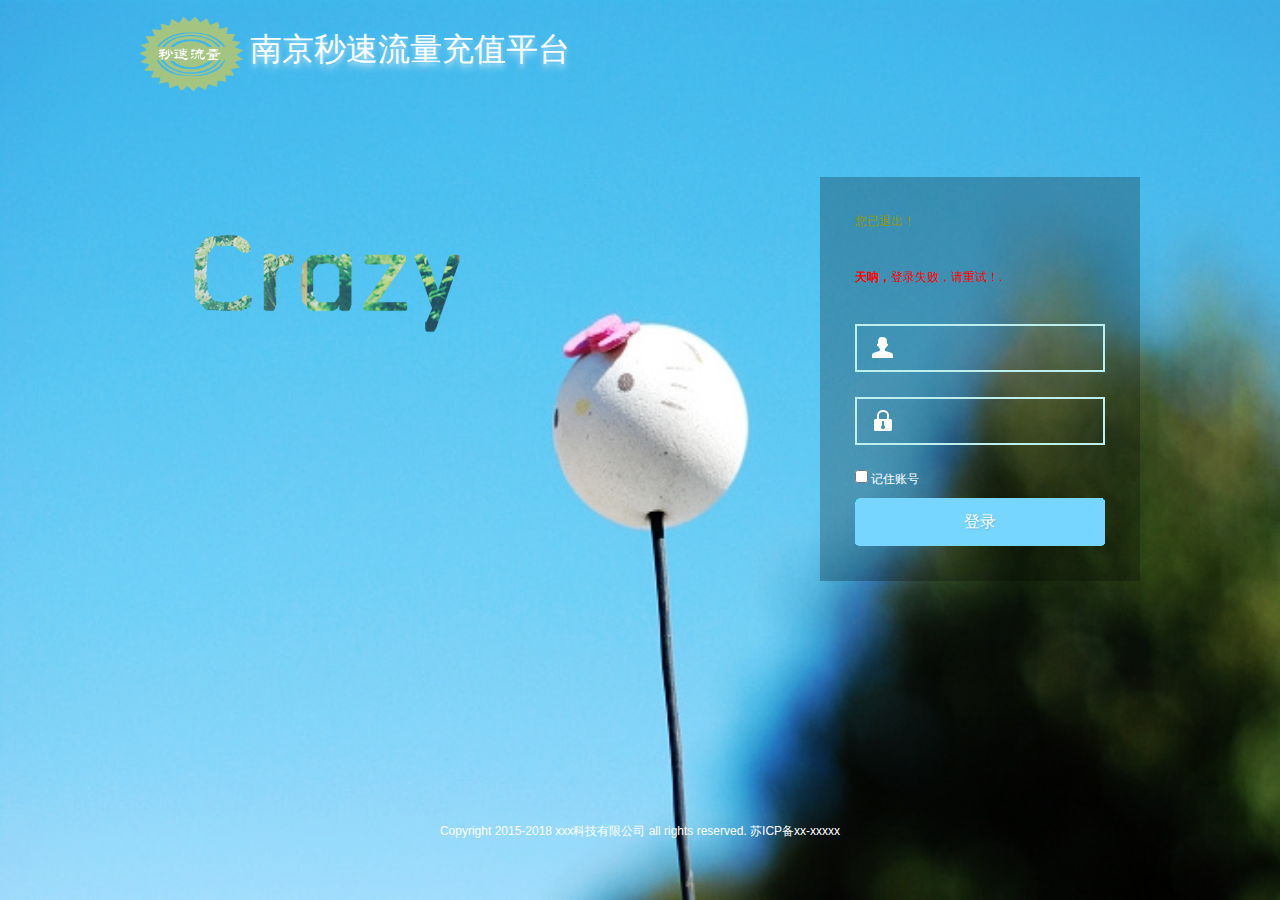
<file: src/main/resources/templates/login.html>
<!DOCTYPE html PUBLIC "-//W3C//DTD XHTML 1.0 Transitional//EN"
        "http://www.w3.org/TR/xhtml1/DTD/xhtml1-transitional.dtd">
<html xmlns="http://www.w3.org/1999/xhtml" xmlns:th="http://www.thymeleaf.org">
<head>
    <meta http-equiv="Content-Type" content="text/html; charset=utf-8"/>
    <title>南京秒速流量充值平台——登录</title>
    <link rel="icon" th:href="@{/favicon.gif}" href="../static/favicon.gif"/>
    <link type="text/css" rel="stylesheet" th:href="@{/css/login.css}" href="../static/css/login.css"/>
    <script th:src="@{/jquery/jquery-1.9.1.min.js}" src="../static/jquery/jquery-1.9.1.min.js" type="application/javascript"></script>
</head>

<body>
<div class="container">
    <!--<video th:src="@{/images/login/background.webm}" src="../static/images/login/background.webm" autoplay="autoplay" loop="loop"></video>-->
    <div class="main">
        <div class="clearfix">
            <div class="logo fl"></div>
            <div class="logo-title">南京秒速流量充值平台</div>
        </div>
        <div class="clearfix">
            <div class="fl">
                <div class="motto"></div>
            </div>
            <form id="fm1" class="login" th:action="${#httpServletRequest.getContextPath()} + '/login'" method="post">
                <p th:if="${param.logout}" class="note-warn">您已退出！</p>
                <p th:if="${param.error}" class="note-error"><strong>天呐，</strong>登录失败，请重试！.</p>
                <input id="account" name="username" class="txt" accesskey="n" type="text" value=""
                       autocomplete="false"/>
                <input id="pwd" name="password" class="txt" accesskey="p" type="password" value="" autocomplete="off"/>

                <div class="row check">
                    <input id="remember_me" name="remember_me" tabindex="3" accesskey="w" type="checkbox"/>
                    <label for="remember_me">记住账号</label>
                </div>
                <div class="row btn-row">
                    <input class="btn" name="submit" accesskey="l" value="登录" tabindex="4" type="submit"/>
                </div>
            </form>
        </div>
        <div class="footer">Copyright 2015-2018 xxx科技有限公司 all rights reserved. 苏ICP备xx-xxxxx</div>
    </div>
</div>
<script type="text/javascript">
    $(document).ready(function () {
        var h = $(document).height();
        var w = $(document).width();
        $(".container").height(h);
//        $("video").width(w);
//        $(".motto").fadeIn('500', function () {
//            setTimeout(function () {
                $('.motto').animate({'left': 30}, 500);
//            }, 300);
//        });
        $("#account").focus(function () {
            $(this).addClass("txtFocus");
            $(this).css("backgroundPosition", "-250px -179px");
        });
        $("#account").blur(function () {
            $(this).removeClass("txtFocus");
            $(this).css("backgroundPosition", "-250px 0");
        });
        $("#pwd").focus(function () {
            $(this).addClass("txtFocus");
            $(this).css("backgroundPosition", "-250px -252px");
        });
        $("#pwd").blur(function () {
            $(this).removeClass("txtFocus");
            $(this).css("backgroundPosition", "-250px -73px");
        });
        $("#verify").focus(function () {
            $(this).addClass("txtFocus");
            $(this).css("backgroundPosition", "-250px -325px");
        });
        $("#verify").blur(function () {
            $(this).removeClass("txtFocus");
            $(this).css("backgroundPosition", "-250px -146px");
        });
        $(".btn").mouseover(function () {
            $(this).addClass("btnHover");
        });
        $(".btn").mousedown(function () {
            $(this).addClass("btnDown");
        });
        $(".btn").mouseout(function () {
            $(this).removeClass("btnHover");
            $(this).removeClass("btnDown");
        });
    });
</script>

</body>
</html>
</file>
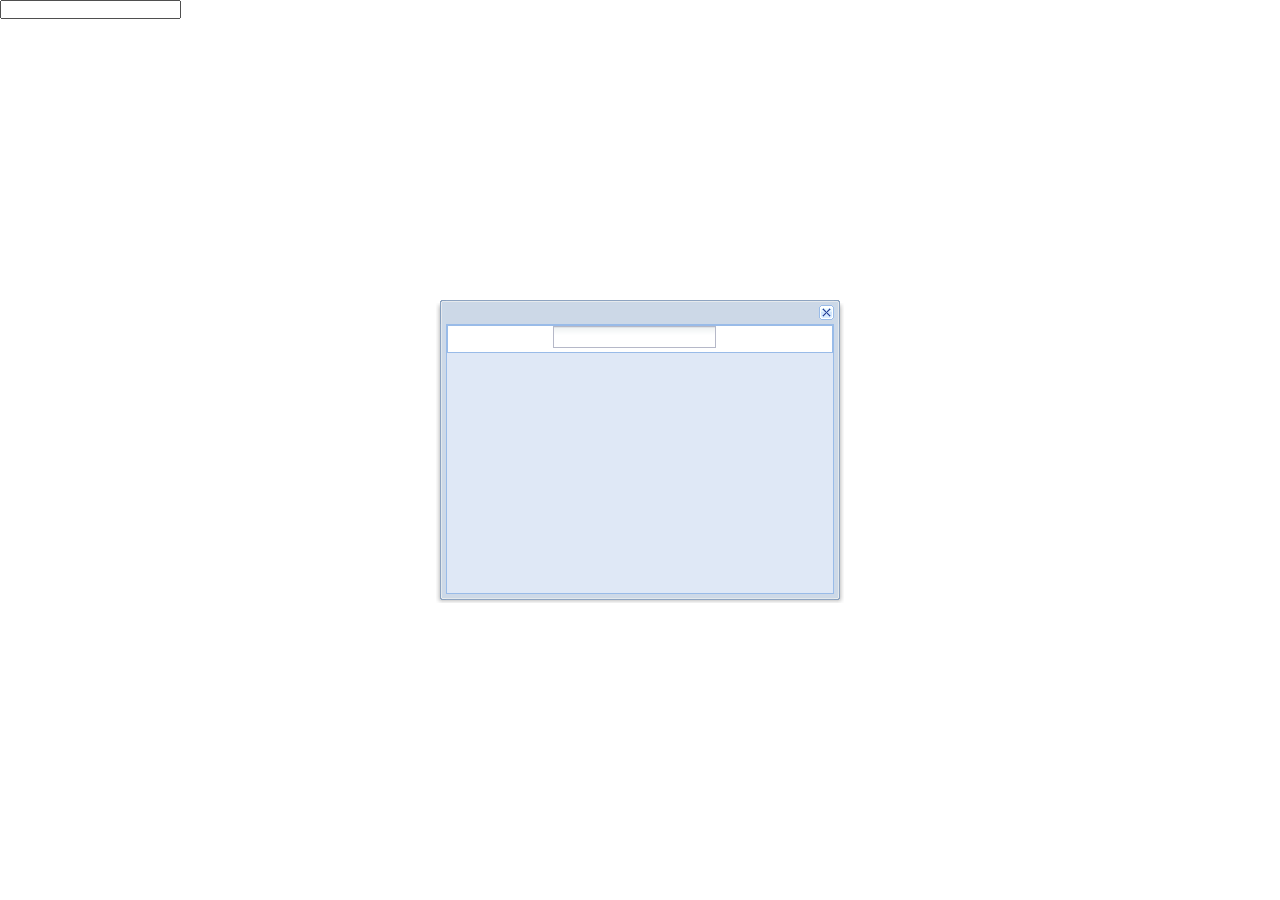
<file: src/main/resources/static/datepicker/demo.html>
<!DOCTYPE html>
<html>
<head>
    <meta charset="UTF-8"/>
    <title>南京秒速流量充值平台</title>

    <!-- EXTJS Import -->
    <LINK rel="stylesheet" type="text/css"  href="../css/app.css"/>
    <LINK rel="stylesheet" type="text/css"  href="../css/index.css"/>
    <LINK rel="stylesheet" type="text/css" href="../extjs/resources/css/ext-all.css"/>
    <LINK rel="stylesheet" type="text/css"
          href="../extjs/TabScrollerMenu/tab-scroller-menu.css"/>

    <script language="javascript" type="text/javascript" src="WdatePicker.js"></script>

    <SCRIPT type="text/javascript" src="../extjs/ext-base.js"></SCRIPT>
    <SCRIPT type="text/javascript" src="../extjs/ext-all.js"></SCRIPT>

</head>
<body>
</body>
<input type="text" name="aaa" onclick="WdatePicker()">

<script>
    Ext.onReady(function(){

        var win = new Ext.Window({
            width:400,
            height: 300,
            items:[{
                xtype:'form',
                items:[{
                    xtype: 'textfield',
                    id:'text',
                    name: 'text',
                    listeners:{
                        focus: function(field){
                            console.log("focus1");
                            WdatePicker({el:'text'});
                            console.log("focus2");
                        }
                    }
                }]
            }]
        });
//        Ext.get('text').on('click',function(){
//            WdatePicker({dateFmt:'yyyy年MM月dd日 HH:mm:ss'})
//        });

        win.show();
    });
</script>
</html>
</file>
<file: src/main/resources/static/css/login.css>
@charset "utf-8";
/* CSS Document */
* {
    margin: 0;
    padding: 0;
}

body, div, embed, ul, li, form, input {
    margin: 0;
    paddng: 0;
}

body {
    font: 12px/1.5em Microsoft YaHei, Tahoma, Helvetica, Arial, sans-serif;
    color: #fff;
    background: url(../images/login/bg.jpg) no-repeat center 0;
    background-size: 100% 100%;
}

ul {
    list-style: none;
}

.hide {
    display: none;
}

.clearfix:after {
    content: ".";
    display: block;
    height: 0;
    clear: both;
    visibility: hidden;
}

.clearfix {
    display: inline-block;
}

* html .clearfix {
    height: 1%;
}

.clearfix {
    display: block;
}

.container {
    width: 100%;
    position: relative;
    overflow-y: hidden;
}

.container video {
    position: absolute;
    z-index: 2;
}

.main {
    position: relative;
    z-index: 10;
    width: 1000px;
    height: 100%;
    margin: 0 auto;
}

.logo {
    width: 110px;
    height: 76px;
    margin-top: 16px;
    background: url(../images/login/logo-1.png)  no-repeat;
    background-size:contain ;
}
.logo-title {
    float: left;
    margin-top:40px;
    /*color: transparent;*/
    /*background-color : black;*/
    text-shadow : rgba(255,255,255,0.5) 0 5px 6px, rgba(255,255,255,0.2) 1px 3px 3px;
    /*-webkit-background-clip: content-box;*/
    font-size: xx-large;
}

.login {
    float: right;
    width: 250px;
    padding: 35px;
    margin-top: 85px;
    background-color: rgba(0, 0, 0, .25);
    background-color: rgb(0, 0, 0) \9;
    *background-color: rgb(0, 0, 0);
}

.note-warn {
    height: 26px;
    margin-bottom: 30px;
    color: #990;
    /*background: url(../images/login_media/note.png) no-repeat;*/
}

.note-error {
    height: 26px;
    margin-bottom: 30px;
    color: red;
    /*background: url(../images/login_media/note.png) no-repeat;*/
}

.error {
    padding: 5px 10px 5px 35px;
    margin-bottom: 20px;
    font: 12px Microsoft Yahei;
    line-height: 20px;
    color: #333;
    background: #fce9e1 url(../images/login/error.png) no-repeat 10px 7px;
}

.txt {
    width: 181px;
    height: 18px;
    padding: 13px 10px 13px 55px;
    margin-bottom: 25px;
    font: 14px SimSun;
    line-height: 18px;
    color: #fff;
    background: transparent url(../images/login/icons.png) no-repeat -250px 0;
    border: 2px solid #bdefee;
    outline: none;
}

.txtFocus {
    border-color: #0ea8c5;
}

#pwd {
    background-position: -250px -73px;
}

#verify {
    float: left;
    width: 85px;
    background-position: -250px -146px;
}

.verify {
    float: right;
    display: inline-block;
    width: 86px;
    height: 48px;
    background-color: #fff;
}

.btn {
    cursor: pointer;
    width: 250px;
    height: 48px;
    padding: 10px 0;
    *margin-top: 25px;
    font: 16px Microsoft YaHei;
    line-height: 18px;
    color: #fff;
    text-align: center;
    -webkit-text-shadow: 1px 1px 1px rgba(6, 0, 1, .17);
    -moz-text-shadow: 1px 1px 1px rgba(6, 0, 1, .17);
    -ms-text-shadow: 1px 1px 1px rgba(6, 0, 1, .17);
    -o-text-shadow: 1px 1px 1px rgba(6, 0, 1, .17);
    text-shadow: 1px 1px 1px rgba(6, 0, 1, .17);
    background: url(../images/login/icons.png) no-repeat 0 0;
    border: 0 none;
    outline: none;
    margin-top: 10px;
}

.btnHover {
    background-position: 0 -60px;
}

.btnDown {
    background-position: 0 -121px;
}

.fl {
    position: relative;
    float: left;
    display: inline;
}

.motto {
    position: absolute;
    left: -1000px;
    top: 90px;
    z-index: 10;
    width: 360px;
    height: 220px;
    background: url(../images/login/motto.png) no-repeat 0 0;
    background-size: contain;
}

/*.motto {position: absolute;left:-360px;top: 175px;z-index: 10;width: 360px;height: 220px;background:url(../images/motto1.png) no-repeat 0 0;}*/
.footer {
    position: absolute;
    bottom: 60px;
    width: 100%;
    text-align: center;
}
</file>
<file: src/main/resources/static/css/app.css>
.icon-confirm-failed {
    background-image: url(../images/app/confirm_failed.gif) !important;
}
.icon-start {
    background-image: url(../images/app/start.gif) !important;
}
.icon-stop {
     background-image: url(../images/app/stop.gif) !important;
}
.icon-bill-checkin {
    background-image: url(../images/app/bill_checkin.gif) !important;
}
.icon-balance-add {
    background-image: url(../images/user/balance_add.gif) !important;
}
.icon-balance-sub {
    background-image: url(../images/user/balance_sub.gif) !important;
}
.icon-user-add {
    background-image: url(../images/user/user_add.png) !important;
}
.icon-user-delete {
    background-image: url(../images/user/user_delete.png ) !important;
}
.icon-user-edit {
    background-image: url(../images/user/user_edit.png ) !important;
}
.icon-add {
    background-image: url(../images/app/add.gif ) !important;
}
.icon-delete {
    background-image: url(../images/app/delete.gif ) !important;
}
.icon-edit {
    background-image: url(../images/app/edit.png ) !important;
}
.icon-enable {
    background-image: url(../images/app/enable.gif ) !important;
}
.icon-secret {
    background-image: url(../images/app/secret.gif ) !important;
}
.icon-home {
    background: url(../images/app/home.gif ) no-repeat 0 3px !important;
}
.icon-user {
    background: url(../images/app/user.png ) no-repeat 0 3px !important;
}
.icon-bill {
    background: url(../images/app/bill.gif ) no-repeat 0 3px !important;
}
.icon-log {
    background: url(../images/app/log.gif ) no-repeat 0 3px !important;
}
.icon-product {
    background: url(../images/app/product.gif ) no-repeat 0 3px !important;
}
.icon-order {
    background: url(../images/app/order.gif ) no-repeat 0 3px !important;
}
.icon-blacknum {
    background: url(../images/app/blacknum.gif ) no-repeat 0 3px !important;
}
.icon-area {
    background: url(../images/app/area.gif ) no-repeat 0 3px !important;
}
.icon-bill-stat {
    background: url(../images/app/billstat.gif) no-repeat 0 3px !important;
}
.icon-order-stat {
    background: url(../images/app/orderstat.gif) no-repeat 0 3px !important;
}
</file>
<file: src/main/resources/static/css/index.css>
/*!
 * Ext JS Library 3.0.0
 * Copyright(c) 2006-2009 Ext JS, LLC
 * licensing@extjs.com
 * http://www.extjs.com/license
 */
body {
    font: normal 12px verdana,arial,tahoma;
}
html, body {
    margin:0;
    padding:0;
    border:0 none;
    overflow:hidden;
    height:100%;
    width:100%;
}
#class .loading-indicator{
    font-size:12px;
    height:18px;
}


#docs .top-toolbar{
    border:0 none;
    border-top:1px solid #d0d0d0;
    background:transparent;
}
#docs .top-toolbar button {

}
.x-panel-noborder {
    border: 0 none;
}
#header{
    border:0 none;
    background:#1E4176 url(../images/index/hd-bg.gif) repeat-x 0 0;
    padding-top:3px;
    padding-left:3px;
}
.docs-header .x-panel-body {
    background:transparent;
}

#header {

}

#header .api-title {
    font:normal 16px tahoma, arial, sans-serif;
    color:white;
    margin:5px;
}

.loading-indicator {
    font-size:11px;
    background: url('../extjs/resources/images/default/grid/loading.gif') no-repeat top left;
    padding-left:20px;
    height:18px;
    text-align:left;
}

#doc-body .loading-indicator {
    font:bold 13px  Tahoma, Verdana, Arial, Helvetica, sans-serif;
    position:absolute;
    top:35%;
    left:43%;
    color:#444;
    background: url(../extjs/resources/images/default/shared/large-loading.gif) no-repeat left 5px;
    padding:10px 10px 10px 38px;
    text-align:left;
}
/*a#welcome-link{*/
    /*background:#fff url(../images/docs.gif) no-repeat 0px 0px;*/
    /*padding-left:18px;*/
/*}*/
/*a#help-forums{*/
    /*background:#fff url(../images/forum.gif) no-repeat 16px 0px;*/
    /*padding-left:34px;*/
    /*display:block*/
/*}*/
#loading-mask{
    position:absolute;
    left:0;
    top:0;
    width:100%;
    height:100%;
    z-index:20000;
    background-color:white;
}
#loading{
    position:absolute;
    left:45%;
    top:40%;
    padding:2px;
    z-index:20001;
    height:auto;
}
#loading img {
    margin-bottom:5px;
}
#loading .loading-indicator{
    background:white;
    color:#555;
    font:bold 13px tahoma,arial,helvetica;
    padding:10px;
    margin:0;
    text-align:center;
    height:auto;
}
#api-tree a span {
    font-family:verdana,arial,tahoma,sans-serif;
    font-size:11px;
}
#api-tree .cls a:hover span {
    text-decoration:underline;
}
#api-tree .x-panel-body {
    background-color:white;
    position:relative;
    padding:3px;
}
#api-tree .cls{
    border:1px solid #fff;
}

#api-tree  .x-tree-selected {
    border:1px dotted #a3bae9;
    background:#DFE8F6;
}
#api-tree  .x-tree-node .x-tree-selected a span{
    background:transparent;
    color:#1E4176;
    font-weight:bold;
}

a {
    color: #1E4176;
}
a:link {
    color: #1E4176;
    text-decoration: none;
}

a:visited {
    color: #555;
    text-decoration: none;
}

a:hover {
    text-decoration: underline;
    color: #15428b;
}

#welcome {
    position:relative;
    top:0;
    left: 0;
    zoom:1;
}
.col{
    margin:0 250px 0 10px;
    zoom:1;
    padding: 10px 0;
}

.col-last {
    width: 600px;
    position:absolute;
    left:10px;
    top:10px;
}

.block{
    margin-bottom:10px;
}
.block-title{
    color: #1E4176;
    font:normal 18px tahoma,verdana,sans-serif;
    letter-spacing:-1px;
    padding: 4px 4px 4px 8px;
}
.block-body{
    padding: 2px 8px 8px;
}
.block-body b{
    color:#333333;
    font-size:11px;
}
.block-body em {
    display:block;
    margin-top:5px;
    font-size:11px;
    color:gray;
    text-align:right;
}
.list{
    list-style: square;
    padding-left:20px;
    margin-top:5px;
}

.res-block {
    padding-top:5px;
    margin-bottom:15px;
}
.res-block-inner {
    padding:6px 11px;
}

.res-block h3 {
    font: bold 12px tahoma,arial,sans-serif;
    color:#555;
    margin-bottom:8px;
}

.res-block ul {
    list-style-type: disc;
    margin-left:15px;
    font: normal 12px tahoma,arial,sans-serif;
    color:#555;
}

.res-block ul li {
    margin:0 0 5px 3px;
}

.hide-inherited .inherited {
    display:none;
}

#doc-body .x-tab-panel-body {
    background:#fff url(../extjs/resources/images/default/form/text-bg.gif) repeat-x 0 0;
}

#doc-body .x-panel-body, #doc-body .body-wrap {
    background:#ffffff; !important;
}

.icon-welcome {
    background: url(../images/index/icons.png) no-repeat 0 -437px !important;
}

.icon-blue {
    background: url(../images/index/icons.png) no-repeat 0 -36px !important;
}

.icon-red {
    background: url(../images/index/icons.png) no-repeat 0 -77px !important;
}

.icon-yellow {
    background: url(../images/index/icons.png) no-repeat 0 3px !important;
}

.icon-expand-all {
    background-image: url(../images/index/expand-all.gif);
}

.icon-collapse-all{
    background-image: url(../images/index/collapse-all.gif);
}


#legend li {
    line-height:16px;
}
.item-icon {
    vertical-align:top;
    width:16px;
    height:16px;
    margin-right:6px;
}
.ext-ie .item-icon {
    vertical-align:middle;
}
h3.home-title {
    margin:5px 0;
    font:bold 13px tahoma,arial,sans-serif;
    color:#444;
}

.search-item {
    margin:5px 5px 9px;
    padding:0 5px 10px 0;
}

.search-item .member {
    font:bold 12px tahoma,arial,sans-serif;
    color:#444;
    margin:5px;
    overflow:hidden;
    white-space:nowrap;
    zoom:1;
}

.search-item .cls {
    font:normal 12px tahoma,arial,sans-serif;
    color:#444;
    margin:5px;
    overflow:hidden;
    text-align:left;
    white-space:nowrap;
    zoom:1;
}
.search-item p {
    font:normal 11px tahoma,arial,sans-serif;
    clear:both;
    margin: 0 5px 5px 28px;
    color:#444;
    zoom:1;
}
#search .loading-indicator {
    position:static !important;
}
#search h3 {
    font:normal 12px tahoma,arial,sans-serif;
    color:#444;
    margin:10px;
}
.inner-link .item-icon, .bookmark .item-icon{
    margin-right:3px;
}
.inner-link, .bookmark {
    margin-left:10px;
}

.chartbody{
    background:white;
}

/*Welcome*/
.section {
    -webkit-border-radius: 5px;
    -moz-border-radius: 5px;
    -ms-border-radius: 5px;
    -o-border-radius: 5px;
    border-radius: 5px;
    background-color: #f7f7f7;
    border: 1px solid #ebebeb;
    padding: 20px 10px 20px 20px;
    margin: 10px 20px 20px 20px;
    clear: both
}

.section h1.top {
    margin-bottom: 12px
}

.section h1 {
    font-family: "Exo", sans-serif;
    padding-bottom: 5px;
    padding-top: 2px;
    border-bottom: 1px #f1f1f1;
    font-size: 2em;
    color: #66ab16
}

.section h1 .class-source-link {
    color: #66ab16;
    margin-left: -3px;
    padding: .1em 0 .4em 2.3em
}

.section .left-column {
    float: left;
    width: 250px;
    margin-left: 20px
}

.section h3 {
    font-family: "Exo", sans-serif;
    padding-bottom: 5px;
    padding-top: 10px;
    border-bottom: 1px #f1f1f1;
    font-weight: bold;
    font-size: 1.2em;
    /*color: #66ab16*/
}

/*.section .links {*/
    /*margin-left: -3px;*/
/*}*/

.section li {
    padding-bottom: 5px;
}

.section .docClass {
    font-family: "Exo", sans-serif;
    /*color: #66ab16;*/
}

.section .middle-column {
    float: left;
    width: 280px
}

.section .right-column {
    float: left
}

.section .links {
    margin-left: 1.5em;
    -webkit-border-radius: 2px;
    -moz-border-radius: 2px;
    -ms-border-radius: 2px;
    -o-border-radius: 2px;
    border-radius: 2px;
    padding: 0 .5em;
    /*background: #f5d833*/
}
</file>
<file: src/main/resources/static/extjs/resources/css/ext-all.css>
/*
This file is part of Ext JS 3.4

Copyright (c) 2011-2013 Sencha Inc

Contact:  http://www.sencha.com/contact

GNU General Public License Usage
This file may be used under the terms of the GNU General Public License version 3.0 as
published by the Free Software Foundation and appearing in the file LICENSE included in the
packaging of this file.

Please review the following information to ensure the GNU General Public License version 3.0
requirements will be met: http://www.gnu.org/copyleft/gpl.html.

If you are unsure which license is appropriate for your use, please contact the sales department
at http://www.sencha.com/contact.

Build date: 2013-04-03 15:07:25
*/
html,body,div,dl,dt,dd,ul,ol,li,h1,h2,h3,h4,h5,h6,pre,form,fieldset,input,p,blockquote,th,td{margin:0;padding:0}img,body,html{border:0}address,caption,cite,code,dfn,em,strong,th,var{font-style:normal;font-weight:normal}ol,ul{list-style:none}caption,th{text-align:left}h1,h2,h3,h4,h5,h6{font-size:100%}q:before,q:after{content:''}.ext-forced-border-box,.ext-forced-border-box *{-moz-box-sizing:border-box;-ms-box-sizing:border-box;-webkit-box-sizing:border-box}.ext-el-mask{z-index:100;position:absolute;top:0;left:0;-moz-opacity:.5;opacity:.50;filter:alpha(opacity=50);width:100%;height:100%;zoom:1}.ext-el-mask-msg{z-index:20001;position:absolute;top:0;left:0;border:1px solid;background:repeat-x 0 -16px;padding:2px}.ext-el-mask-msg div{padding:5px 10px 5px 10px;border:1px solid;cursor:wait}.ext-shim{position:absolute;visibility:hidden;left:0;top:0;overflow:hidden}.ext-ie .ext-shim{filter:alpha(opacity=0)}.ext-ie6 .ext-shim{margin-left:5px;margin-top:3px}.x-mask-loading div{padding:5px 10px 5px 25px;background:no-repeat 5px 5px;line-height:16px}.x-hidden,.x-hide-offsets{position:absolute!important;left:-10000px;top:-10000px;visibility:hidden}.x-hide-display{display:none!important}.x-hide-nosize,.x-hide-nosize *{height:0!important;width:0!important;visibility:hidden!important;border:none!important;zoom:1}.x-hide-visibility{visibility:hidden!important}.x-masked{overflow:hidden!important}.x-masked-relative{position:relative!important}.x-masked select,.x-masked object,.x-masked embed{visibility:hidden}.x-layer{visibility:hidden}.x-unselectable,.x-unselectable *{user-select:none;-o-user-select:none;-ms-user-select:none;-moz-user-select:-moz-none;-webkit-user-select:none;cursor:default}.x-repaint{zoom:1;background-color:transparent;-moz-outline:0;outline:0}.x-item-disabled{cursor:default;opacity:.6;-moz-opacity:.6;filter:alpha(opacity=60)}.x-item-disabled *{cursor:default!important}.x-form-radio-group .x-item-disabled{filter:none}.x-splitbar-proxy{position:absolute;visibility:hidden;z-index:20001;zoom:1;line-height:1px;font-size:1px;overflow:hidden}.x-splitbar-h,.x-splitbar-proxy-h{cursor:e-resize;cursor:col-resize}.x-splitbar-v,.x-splitbar-proxy-v{cursor:s-resize;cursor:row-resize}.x-color-palette{width:150px;height:92px;cursor:pointer}.x-color-palette a{border:1px solid;float:left;padding:2px;text-decoration:none;-moz-outline:0 none;outline:0 none;cursor:pointer}.x-color-palette a:hover,.x-color-palette a.x-color-palette-sel{border:1px solid}.x-color-palette em{display:block;border:1px solid}.x-color-palette em span{cursor:pointer;display:block;height:10px;line-height:10px;width:10px}.x-ie-shadow{display:none;position:absolute;overflow:hidden;left:0;top:0;zoom:1}.x-shadow{display:none;position:absolute;overflow:hidden;left:0;top:0}.x-shadow *{overflow:hidden}.x-shadow *{padding:0;border:0;margin:0;clear:none;zoom:1}.x-shadow .xstc,.x-shadow .xsbc{height:6px;float:left}.x-shadow .xstl,.x-shadow .xstr,.x-shadow .xsbl,.x-shadow .xsbr{width:6px;height:6px;float:left}.x-shadow .xsc{width:100%}.x-shadow .xsml,.x-shadow .xsmr{width:6px;float:left;height:100%}.x-shadow .xsmc{float:left;height:100%;background-color:transparent}.x-shadow .xst,.x-shadow .xsb{height:6px;overflow:hidden;width:100%}.x-shadow .xsml{background:transparent repeat-y 0 0}.x-shadow .xsmr{background:transparent repeat-y -6px 0}.x-shadow .xstl{background:transparent no-repeat 0 0}.x-shadow .xstc{background:transparent repeat-x 0 -30px}.x-shadow .xstr{background:transparent repeat-x 0 -18px}.x-shadow .xsbl{background:transparent no-repeat 0 -12px}.x-shadow .xsbc{background:transparent repeat-x 0 -36px}.x-shadow .xsbr{background:transparent repeat-x 0 -6px}.loading-indicator{background:no-repeat left;padding-left:20px;line-height:16px;margin:3px}.x-text-resize{position:absolute;left:-1000px;top:-1000px;visibility:hidden;zoom:1}.x-drag-overlay{width:100%;height:100%;display:none;position:absolute;left:0;top:0;background-image:url(../images/default/s.gif);z-index:20000}.x-clear{clear:both;height:0;overflow:hidden;line-height:0;font-size:0}.x-spotlight{z-index:8999;position:absolute;top:0;left:0;-moz-opacity:.5;opacity:.50;filter:alpha(opacity=50);width:0;height:0;zoom:1}#x-history-frame{position:absolute;top:-1px;left:0;width:1px;height:1px;visibility:hidden}#x-history-field{position:absolute;top:0;left:-1px;width:1px;height:1px;visibility:hidden}.x-resizable-handle{position:absolute;z-index:100;font-size:1px;line-height:6px;overflow:hidden;filter:alpha(opacity=0);opacity:0;zoom:1}.x-resizable-handle-east{width:6px;cursor:e-resize;right:0;top:0;height:100%}.ext-ie .x-resizable-handle-east{margin-right:-1px}.x-resizable-handle-south{width:100%;cursor:s-resize;left:0;bottom:0;height:6px}.ext-ie .x-resizable-handle-south{margin-bottom:-1px}.x-resizable-handle-west{width:6px;cursor:w-resize;left:0;top:0;height:100%}.x-resizable-handle-north{width:100%;cursor:n-resize;left:0;top:0;height:6px}.x-resizable-handle-southeast{width:6px;cursor:se-resize;right:0;bottom:0;height:6px;z-index:101}.x-resizable-handle-northwest{width:6px;cursor:nw-resize;left:0;top:0;height:6px;z-index:101}.x-resizable-handle-northeast{width:6px;cursor:ne-resize;right:0;top:0;height:6px;z-index:101}.x-resizable-handle-southwest{width:6px;cursor:sw-resize;left:0;bottom:0;height:6px;z-index:101}.x-resizable-over .x-resizable-handle,.x-resizable-pinned .x-resizable-handle{filter:alpha(opacity=100);opacity:1}.x-resizable-over .x-resizable-handle-east,.x-resizable-pinned .x-resizable-handle-east,.x-resizable-over .x-resizable-handle-west,.x-resizable-pinned .x-resizable-handle-west{background-position:left}.x-resizable-over .x-resizable-handle-south,.x-resizable-pinned .x-resizable-handle-south,.x-resizable-over .x-resizable-handle-north,.x-resizable-pinned .x-resizable-handle-north{background-position:top}.x-resizable-over .x-resizable-handle-southeast,.x-resizable-pinned .x-resizable-handle-southeast{background-position:top left}.x-resizable-over .x-resizable-handle-northwest,.x-resizable-pinned .x-resizable-handle-northwest{background-position:bottom right}.x-resizable-over .x-resizable-handle-northeast,.x-resizable-pinned .x-resizable-handle-northeast{background-position:bottom left}.x-resizable-over .x-resizable-handle-southwest,.x-resizable-pinned .x-resizable-handle-southwest{background-position:top right}.x-resizable-proxy{border:1px dashed;position:absolute;overflow:hidden;display:none;left:0;top:0;z-index:50000}.x-resizable-overlay{width:100%;height:100%;display:none;position:absolute;left:0;top:0;z-index:200000;-moz-opacity:0;opacity:0;filter:alpha(opacity=0)}.x-tab-panel{overflow:hidden}.x-tab-panel-header,.x-tab-panel-footer{border:1px solid;overflow:hidden;zoom:1}.x-tab-panel-header{border:1px solid;padding-bottom:2px}.x-tab-panel-footer{border:1px solid;padding-top:2px}.x-tab-strip-wrap{width:100%;overflow:hidden;position:relative;zoom:1}ul.x-tab-strip{display:block;width:5000px;zoom:1}ul.x-tab-strip-top{padding-top:1px;background:repeat-x bottom;border-bottom:1px solid}ul.x-tab-strip-bottom{padding-bottom:1px;background:repeat-x top;border-top:1px solid;border-bottom:0 none}.x-tab-panel-header-plain .x-tab-strip-top{background:transparent!important;padding-top:0!important}.x-tab-panel-header-plain{background:transparent!important;border-width:0!important;padding-bottom:0!important}.x-tab-panel-header-plain .x-tab-strip-spacer,.x-tab-panel-footer-plain .x-tab-strip-spacer{border:1px solid;height:2px;font-size:1px;line-height:1px}.x-tab-panel-header-plain .x-tab-strip-spacer{border-top:0 none}.x-tab-panel-footer-plain .x-tab-strip-spacer{border-bottom:0 none}.x-tab-panel-footer-plain .x-tab-strip-bottom{background:transparent!important;padding-bottom:0!important}.x-tab-panel-footer-plain{background:transparent!important;border-width:0!important;padding-top:0!important}.ext-border-box .x-tab-panel-header-plain .x-tab-strip-spacer,.ext-border-box .x-tab-panel-footer-plain .x-tab-strip-spacer{height:3px}ul.x-tab-strip li{float:left;margin-left:2px}ul.x-tab-strip li.x-tab-edge{float:left;margin:0!important;padding:0!important;border:0 none!important;font-size:1px!important;line-height:1px!important;overflow:hidden;zoom:1;background:transparent!important;width:1px}.x-tab-strip a,.x-tab-strip span,.x-tab-strip em{display:block}.x-tab-strip a{text-decoration:none!important;-moz-outline:0;outline:0;cursor:pointer}.x-tab-strip-inner{overflow:hidden;text-overflow:ellipsis}.x-tab-strip span.x-tab-strip-text{white-space:nowrap;cursor:pointer;padding:4px 0}.x-tab-strip-top .x-tab-with-icon .x-tab-right{padding-left:6px}.x-tab-strip .x-tab-with-icon span.x-tab-strip-text{padding-left:20px;background-position:0 3px;background-repeat:no-repeat}.x-tab-strip-active,.x-tab-strip-active a.x-tab-right{cursor:default}.x-tab-strip-active span.x-tab-strip-text{cursor:default}.x-tab-strip-disabled .x-tabs-text{cursor:default}.x-tab-panel-body{overflow:hidden}.x-tab-panel-bwrap{overflow:hidden}.ext-ie .x-tab-strip .x-tab-right{position:relative}.x-tab-strip-top .x-tab-strip-active .x-tab-right{margin-bottom:-1px}.ext-ie8 .x-tab-strip li{position:relative}.ext-border-box .ext-ie8 .x-tab-strip-top .x-tab-right,.ext-border-box .ext-ie9 .x-tab-strip-top .x-tab-right{top:1px}.ext-ie8 .x-tab-strip-top,.ext-ie9 .x-tab-strip-top{padding-top:1px}.ext-border-box .ext-ie8 .x-tab-strip-top,.ext-border-box .ext-ie9 .x-tab-strip-top{padding-top:0}.ext-ie8 .x-tab-strip .x-tab-strip-closable a.x-tab-strip-close,.ext-ie9 .x-tab-strip .x-tab-strip-closable a.x-tab-strip-close{top:3px}.ext-border-box .ext-ie8 .x-tab-strip .x-tab-strip-closable a.x-tab-strip-close,.ext-border-box .ext-ie9 .x-tab-strip .x-tab-strip-closable a.x-tab-strip-close{top:4px}.ext-ie8 .x-tab-strip-bottom .x-tab-right,.ext-ie9 .x-tab-strip-bottom .x-tab-right{top:0}.x-tab-strip-top .x-tab-strip-active .x-tab-right span.x-tab-strip-text{padding-bottom:5px}.x-tab-strip-bottom .x-tab-strip-active .x-tab-right{margin-top:-1px}.x-tab-strip-bottom .x-tab-strip-active .x-tab-right span.x-tab-strip-text{padding-top:5px}.x-tab-strip-top .x-tab-right{background:transparent no-repeat 0 -51px;padding-left:10px}.x-tab-strip-top .x-tab-left{background:transparent no-repeat right -351px;padding-right:10px}.x-tab-strip-top .x-tab-strip-inner{background:transparent repeat-x 0 -201px}.x-tab-strip-top .x-tab-strip-over .x-tab-right{background-position:0 -101px}.x-tab-strip-top .x-tab-strip-over .x-tab-left{background-position:right -401px}.x-tab-strip-top .x-tab-strip-over .x-tab-strip-inner{background-position:0 -251px}.x-tab-strip-top .x-tab-strip-active .x-tab-right{background-position:0 0}.x-tab-strip-top .x-tab-strip-active .x-tab-left{background-position:right -301px}.x-tab-strip-top .x-tab-strip-active .x-tab-strip-inner{background-position:0 -151px}.x-tab-strip-bottom .x-tab-right{background:no-repeat bottom right}.x-tab-strip-bottom .x-tab-left{background:no-repeat bottom left}.x-tab-strip-bottom .x-tab-strip-active .x-tab-right{background:no-repeat bottom right}.x-tab-strip-bottom .x-tab-strip-active .x-tab-left{background:no-repeat bottom left}.x-tab-strip-bottom .x-tab-left{margin-right:3px;padding:0 10px}.x-tab-strip-bottom .x-tab-right{padding:0}.x-tab-strip .x-tab-strip-close{display:none}.x-tab-strip-closable{position:relative}.x-tab-strip-closable .x-tab-left{padding-right:19px}.x-tab-strip .x-tab-strip-closable a.x-tab-strip-close{opacity:.6;-moz-opacity:.6;background-repeat:no-repeat;display:block;width:11px;height:11px;position:absolute;top:3px;right:3px;cursor:pointer;z-index:2}.x-tab-strip .x-tab-strip-active a.x-tab-strip-close{opacity:.8;-moz-opacity:.8}.x-tab-strip .x-tab-strip-closable a.x-tab-strip-close:hover{opacity:1;-moz-opacity:1}.x-tab-panel-body{border:1px solid}.x-tab-panel-body-top{border-top:0 none}.x-tab-panel-body-bottom{border-bottom:0 none}.x-tab-scroller-left{background:transparent no-repeat -18px 0;border-bottom:1px solid;width:18px;position:absolute;left:0;top:0;z-index:10;cursor:pointer}.x-tab-scroller-left-over{background-position:0 0}.x-tab-scroller-left-disabled{background-position:-18px 0;opacity:.5;-moz-opacity:.5;filter:alpha(opacity=50);cursor:default}.x-tab-scroller-right{background:transparent no-repeat 0 0;border-bottom:1px solid;width:18px;position:absolute;right:0;top:0;z-index:10;cursor:pointer}.x-tab-scroller-right-over{background-position:-18px 0}.x-tab-scroller-right-disabled{background-position:0 0;opacity:.5;-moz-opacity:.5;filter:alpha(opacity=50);cursor:default}.x-tab-scrolling-bottom .x-tab-scroller-left,.x-tab-scrolling-bottom .x-tab-scroller-right{margin-top:1px}.x-tab-scrolling .x-tab-strip-wrap{margin-left:18px;margin-right:18px}.x-tab-scrolling{position:relative}.x-tab-panel-bbar .x-toolbar{border:1px solid;border-top:0 none;overflow:hidden;padding:2px}.x-tab-panel-tbar .x-toolbar{border:1px solid;border-top:0 none;overflow:hidden;padding:2px}.x-form-field{margin:0}.ext-webkit *:focus{outline:none!important}.x-form-text,textarea.x-form-field{padding:1px 3px;background:repeat-x 0 0;border:1px solid}textarea.x-form-field{padding:2px 3px}.x-form-text,.ext-ie .x-form-file{height:22px;line-height:18px;vertical-align:middle}.ext-ie6 .x-form-text,.ext-ie7 .x-form-text{margin:-1px 0;height:22px;line-height:18px}.x-quirks .ext-ie9 .x-form-text{height:22px;padding-top:3px;padding-bottom:0}.x-quirks .ext-ie9 .x-input-wrapper .x-form-text,.x-quirks .ext-ie9 .x-form-field-trigger-wrap .x-form-text{margin-top:-1px;margin-bottom:-1px}.x-quirks .ext-ie9 .x-input-wrapper .x-form-element{margin-bottom:-1px}.ext-ie6 .x-form-field-wrap .x-form-file-btn,.ext-ie7 .x-form-field-wrap .x-form-file-btn{top:-1px}.ext-ie6 textarea.x-form-field,.ext-ie7 textarea.x-form-field{margin:-1px 0}.ext-strict .x-form-text{height:18px}.ext-safari.ext-mac textarea.x-form-field{margin-bottom:-2px}.ext-gecko .x-form-text,.ext-ie8 .x-form-text{padding-top:2px;padding-bottom:0}.ext-ie6 .x-form-composite .x-form-text.x-box-item,.ext-ie7 .x-form-composite .x-form-text.x-box-item{margin:0!important}textarea{resize:none}.x-form-select-one{height:20px;line-height:18px;vertical-align:middle;border:1px solid}.x-form-check-wrap{line-height:18px;height:auto}.ext-ie .x-form-check-wrap input{width:15px;height:15px}.x-form-check-wrap input{vertical-align:bottom}.x-editor .x-form-check-wrap{padding:3px}.x-editor .x-form-checkbox{height:13px}.x-form-check-group-label{border-bottom:1px solid;margin-bottom:5px;padding-left:3px!important;float:none!important}.x-form-field-wrap .x-form-trigger{width:17px;height:21px;border:0;background:transparent no-repeat 0 0;cursor:pointer;border-bottom:1px solid;position:absolute;top:0}.x-form-field-wrap .x-form-date-trigger,.x-form-field-wrap .x-form-clear-trigger,.x-form-field-wrap .x-form-search-trigger{cursor:pointer}.x-form-field-wrap .x-form-twin-triggers .x-form-trigger{position:static;top:auto;vertical-align:top}.x-form-field-wrap{position:relative;left:0;top:0;text-align:left;zoom:1;white-space:nowrap}.ext-strict .ext-ie8 .x-toolbar-cell .x-form-field-trigger-wrap .x-form-trigger{right:0}.x-form-field-wrap .x-form-trigger-over{background-position:-17px 0}.x-form-field-wrap .x-form-trigger-click{background-position:-34px 0}.x-trigger-wrap-focus .x-form-trigger{background-position:-51px 0}.x-trigger-wrap-focus .x-form-trigger-over{background-position:-68px 0}.x-trigger-wrap-focus .x-form-trigger-click{background-position:-85px 0}.x-trigger-wrap-focus .x-form-trigger{border-bottom:1px solid}.x-item-disabled .x-form-trigger-over{background-position:0 0!important;border-bottom:1px solid}.x-item-disabled .x-form-trigger-click{background-position:0 0!important;border-bottom:1px solid}.x-trigger-noedit{cursor:pointer}.x-form-focus,textarea.x-form-focus{border:1px solid}.x-form-invalid,textarea.x-form-invalid{background:repeat-x bottom;border:1px solid}.x-form-inner-invalid,textarea.x-form-inner-invalid{background:repeat-x bottom}.x-editor{visibility:hidden;padding:0;margin:0}.x-form-grow-sizer{left:-10000px;padding:8px 3px;position:absolute;visibility:hidden;top:-10000px;white-space:pre-wrap;white-space:-moz-pre-wrap;white-space:-pre-wrap;white-space:-o-pre-wrap;word-wrap:break-word;zoom:1}.x-form-grow-sizer p{margin:0!important;border:0 none!important;padding:0!important}.x-form-item{display:block;margin-bottom:4px;zoom:1}.x-form-item label.x-form-item-label{display:block;float:left;width:100px;padding:3px;padding-left:0;clear:left;z-index:2;position:relative}.x-form-element{padding-left:105px;position:relative}.x-form-invalid-msg{padding:2px;padding-left:18px;background:transparent no-repeat 0 2px;line-height:16px;width:200px}.x-form-label-left label.x-form-item-label{text-align:left}.x-form-label-right label.x-form-item-label{text-align:right}.x-form-label-top .x-form-item label.x-form-item-label{width:auto;float:none;clear:none;display:inline;margin-bottom:4px;position:static}.x-form-label-top .x-form-element{padding-left:0;padding-top:4px}.x-form-label-top .x-form-item{padding-bottom:4px}.x-small-editor .x-form-text{height:20px;line-height:16px;vertical-align:middle}.ext-ie6 .x-small-editor .x-form-text,.ext-ie7 .x-small-editor .x-form-text{margin-top:-1px!important;margin-bottom:-1px!important;height:20px!important;line-height:16px!important}.ext-strict .x-small-editor .x-form-text{height:16px!important}.ext-ie6 .x-small-editor .x-form-text,.ext-ie7 .x-small-editor .x-form-text{height:20px;line-height:16px}.ext-border-box .x-small-editor .x-form-text{height:20px}.x-small-editor .x-form-select-one{height:20px;line-height:16px;vertical-align:middle}.x-small-editor .x-form-num-field{text-align:right}.x-small-editor .x-form-field-wrap .x-form-trigger{height:19px}.ext-webkit .x-small-editor .x-form-text{padding-top:3px;font-size:100%}.ext-strict .ext-webkit .x-small-editor .x-form-text{height:14px!important}.x-form-clear{clear:both;height:0;overflow:hidden;line-height:0;font-size:0}.x-form-clear-left{clear:left;height:0;overflow:hidden;line-height:0;font-size:0}.ext-ie6 .x-form-check-wrap input,.ext-border-box .x-form-check-wrap input{margin-top:3px}.x-form-cb-label{position:relative;margin-left:4px;top:2px}.ext-ie .x-form-cb-label{top:1px}.ext-ie6 .x-form-cb-label,.ext-border-box .x-form-cb-label{top:3px}.x-form-display-field{padding-top:2px}.ext-gecko .x-form-display-field,.ext-strict .ext-ie7 .x-form-display-field{padding-top:1px}.ext-ie .x-form-display-field{padding-top:3px}.ext-strict .ext-ie8 .x-form-display-field{padding-top:0}.x-form-column{float:left;padding:0;margin:0;width:48%;overflow:hidden;zoom:1}.x-form .x-form-btns-ct .x-btn{float:right;clear:none}.x-form .x-form-btns-ct .x-form-btns td{border:0;padding:0}.x-form .x-form-btns-ct .x-form-btns-right table{float:right;clear:none}.x-form .x-form-btns-ct .x-form-btns-left table{float:left;clear:none}.x-form .x-form-btns-ct .x-form-btns-center{text-align:center}.x-form .x-form-btns-ct .x-form-btns-center table{margin:0 auto}.x-form .x-form-btns-ct table td.x-form-btn-td{padding:3px}.x-form .x-form-btns-ct .x-btn-focus .x-btn-left{background-position:0 -147px}.x-form .x-form-btns-ct .x-btn-focus .x-btn-right{background-position:0 -168px}.x-form .x-form-btns-ct .x-btn-focus .x-btn-center{background-position:0 -189px}.x-form .x-form-btns-ct .x-btn-click .x-btn-center{background-position:0 -126px}.x-form .x-form-btns-ct .x-btn-click .x-btn-right{background-position:0 -84px}.x-form .x-form-btns-ct .x-btn-click .x-btn-left{background-position:0 -63px}.x-form-invalid-icon{width:16px;height:18px;visibility:hidden;position:absolute;left:0;top:0;display:block;background:transparent no-repeat 0 2px}.x-fieldset{border:1px solid;padding:10px;margin-bottom:10px;display:block}.ext-webkit .x-fieldset-header{padding-top:1px}.ext-ie .x-fieldset legend{margin-bottom:10px}.ext-strict .ext-ie9 .x-fieldset legend.x-fieldset-header{padding-top:1px}.ext-ie .x-fieldset{padding-top:0;padding-bottom:10px}.x-fieldset legend .x-tool-toggle{margin-right:3px;margin-left:0;float:left!important}.x-fieldset legend input{margin-right:3px;float:left!important;height:13px;width:13px}fieldset.x-panel-collapsed{padding-bottom:0!important;border-width:1px 1px 0 1px!important;border-left-color:transparent;border-right-color:transparent}.ext-ie6 fieldset.x-panel-collapsed{padding-bottom:0!important;border-width:1px 0 0 0!important;margin-left:1px;margin-right:1px}fieldset.x-panel-collapsed .x-fieldset-bwrap{visibility:hidden;position:absolute;left:-1000px;top:-1000px}.ext-ie .x-fieldset-bwrap{zoom:1}.x-fieldset-noborder{border:0 none transparent}.x-fieldset-noborder legend{margin-left:-3px}.ext-ie .x-fieldset-noborder legend{position:relative;margin-bottom:23px}.ext-ie .x-fieldset-noborder legend span{position:absolute;left:16px}.ext-gecko .x-window-body .x-form-item{-moz-outline:0;outline:0;overflow:auto}.ext-mac.ext-gecko .x-window-body .x-form-item{overflow:hidden}.ext-gecko .x-form-item{-moz-outline:0;outline:0}.x-hide-label label.x-form-item-label{display:none}.x-hide-label .x-form-element{padding-left:0!important}.x-form-label-top .x-hide-label label.x-form-item-label{display:none}.x-fieldset{overflow:hidden}.x-fieldset-bwrap{overflow:hidden;zoom:1}.x-fieldset-body{overflow:hidden}.x-btn{cursor:pointer;white-space:nowrap}.x-btn button{border:0 none;background-color:transparent;padding-left:3px;padding-right:3px;cursor:pointer;margin:0;overflow:visible;width:auto;-moz-outline:0 none;outline:0 none}* html .ext-ie .x-btn button{width:1px}.ext-gecko .x-btn button,.ext-webkit .x-btn button{padding-left:0;padding-right:0}.ext-gecko .x-btn button::-moz-focus-inner{padding:0}.ext-ie .x-btn button{padding-top:2px}.x-btn td{padding:0!important}.x-btn-text{cursor:pointer;white-space:nowrap;padding:0}.x-btn-noicon .x-btn-small .x-btn-text{height:16px}.x-btn-noicon .x-btn-medium .x-btn-text{height:24px}.x-btn-noicon .x-btn-large .x-btn-text{height:32px}.x-btn-icon .x-btn-text{background-position:center;background-repeat:no-repeat}.x-btn-icon .x-btn-small .x-btn-text{height:16px;width:16px}.x-btn-icon .x-btn-medium .x-btn-text{height:24px;width:24px}.x-btn-icon .x-btn-large .x-btn-text{height:32px;width:32px}.x-btn-text-icon .x-btn-icon-small-left .x-btn-text{background-position:0 center;background-repeat:no-repeat;padding-left:18px;height:16px}.x-btn-text-icon .x-btn-icon-medium-left .x-btn-text{background-position:0 center;background-repeat:no-repeat;padding-left:26px;height:24px}.x-btn-text-icon .x-btn-icon-large-left .x-btn-text{background-position:0 center;background-repeat:no-repeat;padding-left:34px;height:32px}.x-btn-text-icon .x-btn-icon-small-top .x-btn-text{background-position:center 0;background-repeat:no-repeat;padding-top:18px}.x-btn-text-icon .x-btn-icon-medium-top .x-btn-text{background-position:center 0;background-repeat:no-repeat;padding-top:26px}.x-btn-text-icon .x-btn-icon-large-top .x-btn-text{background-position:center 0;background-repeat:no-repeat;padding-top:34px}.x-btn-text-icon .x-btn-icon-small-right .x-btn-text{background-position:right center;background-repeat:no-repeat;padding-right:18px;height:16px}.x-btn-text-icon .x-btn-icon-medium-right .x-btn-text{background-position:right center;background-repeat:no-repeat;padding-right:26px;height:24px}.x-btn-text-icon .x-btn-icon-large-right .x-btn-text{background-position:right center;background-repeat:no-repeat;padding-right:34px;height:32px}.x-btn-text-icon .x-btn-icon-small-bottom .x-btn-text{background-position:center bottom;background-repeat:no-repeat;padding-bottom:18px}.x-btn-text-icon .x-btn-icon-medium-bottom .x-btn-text{background-position:center bottom;background-repeat:no-repeat;padding-bottom:26px}.x-btn-text-icon .x-btn-icon-large-bottom .x-btn-text{background-position:center bottom;background-repeat:no-repeat;padding-bottom:34px}.x-btn-tr i,.x-btn-tl i,.x-btn-mr i,.x-btn-ml i,.x-btn-br i,.x-btn-bl i{font-size:1px;line-height:1px;width:3px;display:block;overflow:hidden}.x-btn-tr i,.x-btn-tl i,.x-btn-br i,.x-btn-bl i{height:3px}.x-btn-tl{width:3px;height:3px;background:no-repeat 0 0}.x-btn-tr{width:3px;height:3px;background:no-repeat -3px 0}.x-btn-tc{height:3px;background:repeat-x 0 -6px}.x-btn-ml{width:3px;background:no-repeat 0 -24px}.x-btn-mr{width:3px;background:no-repeat -3px -24px}.x-btn-mc{background:repeat-x 0 -1096px;vertical-align:middle;text-align:center;padding:0 5px;cursor:pointer;white-space:nowrap}.ext-strict .ext-ie6 .x-btn-mc,.ext-strict .ext-ie7 .x-btn-mc{height:100%}.x-btn-bl{width:3px;height:3px;background:no-repeat 0 -3px}.x-btn-br{width:3px;height:3px;background:no-repeat -3px -3px}.x-btn-bc{height:3px;background:repeat-x 0 -15px}.x-btn-over .x-btn-tl{background-position:-6px 0}.x-btn-over .x-btn-tr{background-position:-9px 0}.x-btn-over .x-btn-tc{background-position:0 -9px}.x-btn-over .x-btn-ml{background-position:-6px -24px}.x-btn-over .x-btn-mr{background-position:-9px -24px}.x-btn-over .x-btn-mc{background-position:0 -2168px}.x-btn-over .x-btn-bl{background-position:-6px -3px}.x-btn-over .x-btn-br{background-position:-9px -3px}.x-btn-over .x-btn-bc{background-position:0 -18px}.x-btn-click .x-btn-tl,.x-btn-menu-active .x-btn-tl,.x-btn-pressed .x-btn-tl{background-position:-12px 0}.x-btn-click .x-btn-tr,.x-btn-menu-active .x-btn-tr,.x-btn-pressed .x-btn-tr{background-position:-15px 0}.x-btn-click .x-btn-tc,.x-btn-menu-active .x-btn-tc,.x-btn-pressed .x-btn-tc{background-position:0 -12px}.x-btn-click .x-btn-ml,.x-btn-menu-active .x-btn-ml,.x-btn-pressed .x-btn-ml{background-position:-12px -24px}.x-btn-click .x-btn-mr,.x-btn-menu-active .x-btn-mr,.x-btn-pressed .x-btn-mr{background-position:-15px -24px}.x-btn-click .x-btn-mc,.x-btn-menu-active .x-btn-mc,.x-btn-pressed .x-btn-mc{background-position:0 -3240px}.x-btn-click .x-btn-bl,.x-btn-menu-active .x-btn-bl,.x-btn-pressed .x-btn-bl{background-position:-12px -3px}.x-btn-click .x-btn-br,.x-btn-menu-active .x-btn-br,.x-btn-pressed .x-btn-br{background-position:-15px -3px}.x-btn-click .x-btn-bc,.x-btn-menu-active .x-btn-bc,.x-btn-pressed .x-btn-bc{background-position:0 -21px}.x-btn-disabled *{cursor:default!important}.x-btn-mc em.x-btn-arrow{display:block;background:transparent no-repeat right center;padding-right:10px}.x-btn-mc em.x-btn-split{display:block;background:transparent no-repeat right center;padding-right:14px}.x-btn-mc em.x-btn-arrow-bottom{display:block;background:transparent no-repeat center bottom;padding-bottom:14px}.x-btn-mc em.x-btn-split-bottom{display:block;background:transparent no-repeat center bottom;padding-bottom:14px}.x-btn-as-arrow .x-btn-mc em{display:block;background-color:transparent;padding-bottom:14px}.x-btn-group{padding:1px}.x-btn-group-header{padding:2px;text-align:center}.x-btn-group-tc{background:transparent repeat-x 0 0;overflow:hidden}.x-btn-group-tl{background:transparent no-repeat 0 0;padding-left:3px;zoom:1}.x-btn-group-tr{background:transparent no-repeat right 0;zoom:1;padding-right:3px}.x-btn-group-bc{background:transparent repeat-x 0 bottom;zoom:1}.x-btn-group-bc .x-panel-footer{zoom:1}.x-btn-group-bl{background:transparent no-repeat 0 bottom;padding-left:3px;zoom:1}.x-btn-group-br{background:transparent no-repeat right bottom;padding-right:3px;zoom:1}.x-btn-group-mc{border:0 none;padding:1px 0 0 0;margin:0}.x-btn-group-mc .x-btn-group-body{background-color:transparent;border:0 none}.x-btn-group-ml{background:transparent repeat-y 0 0;padding-left:3px;zoom:1}.x-btn-group-mr{background:transparent repeat-y right 0;padding-right:3px;zoom:1}.x-btn-group-bc .x-btn-group-footer{padding-bottom:6px}.x-panel-nofooter .x-btn-group-bc{height:3px;font-size:0;line-height:0}.x-btn-group-bwrap{overflow:hidden;zoom:1}.x-btn-group-body{overflow:hidden;zoom:1}.x-btn-group-notitle .x-btn-group-tc{background:transparent repeat-x 0 0;overflow:hidden;height:2px}.x-toolbar{border-style:solid;border-width:0 0 1px 0;display:block;padding:2px;background:repeat-x top left;position:relative;left:0;top:0;zoom:1;overflow:hidden}.x-toolbar-left{width:100%}.x-toolbar .x-item-disabled .x-btn-icon{opacity:.35;-moz-opacity:.35;filter:alpha(opacity=35)}.x-toolbar td{vertical-align:middle}.x-toolbar td,.x-toolbar span,.x-toolbar input,.x-toolbar div,.x-toolbar select,.x-toolbar label{white-space:nowrap}.x-toolbar .x-item-disabled{cursor:default;opacity:.6;-moz-opacity:.6;filter:alpha(opacity=60)}.x-toolbar .x-item-disabled *{cursor:default}.x-toolbar .x-toolbar-cell{vertical-align:middle}.x-toolbar .x-btn-tl,.x-toolbar .x-btn-tr,.x-toolbar .x-btn-tc,.x-toolbar .x-btn-ml,.x-toolbar .x-btn-mr,.x-toolbar .x-btn-mc,.x-toolbar .x-btn-bl,.x-toolbar .x-btn-br,.x-toolbar .x-btn-bc{background-position:500px 500px}.x-toolbar .x-btn-over .x-btn-tl{background-position:-6px 0}.x-toolbar .x-btn-over .x-btn-tr{background-position:-9px 0}.x-toolbar .x-btn-over .x-btn-tc{background-position:0 -9px}.x-toolbar .x-btn-over .x-btn-ml{background-position:-6px -24px}.x-toolbar .x-btn-over .x-btn-mr{background-position:-9px -24px}.x-toolbar .x-btn-over .x-btn-mc{background-position:0 -2168px}.x-toolbar .x-btn-over .x-btn-bl{background-position:-6px -3px}.x-toolbar .x-btn-over .x-btn-br{background-position:-9px -3px}.x-toolbar .x-btn-over .x-btn-bc{background-position:0 -18px}.x-toolbar .x-btn-click .x-btn-tl,.x-toolbar .x-btn-menu-active .x-btn-tl,.x-toolbar .x-btn-pressed .x-btn-tl{background-position:-12px 0}.x-toolbar .x-btn-click .x-btn-tr,.x-toolbar .x-btn-menu-active .x-btn-tr,.x-toolbar .x-btn-pressed .x-btn-tr{background-position:-15px 0}.x-toolbar .x-btn-click .x-btn-tc,.x-toolbar .x-btn-menu-active .x-btn-tc,.x-toolbar .x-btn-pressed .x-btn-tc{background-position:0 -12px}.x-toolbar .x-btn-click .x-btn-ml,.x-toolbar .x-btn-menu-active .x-btn-ml,.x-toolbar .x-btn-pressed .x-btn-ml{background-position:-12px -24px}.x-toolbar .x-btn-click .x-btn-mr,.x-toolbar .x-btn-menu-active .x-btn-mr,.x-toolbar .x-btn-pressed .x-btn-mr{background-position:-15px -24px}.x-toolbar .x-btn-click .x-btn-mc,.x-toolbar .x-btn-menu-active .x-btn-mc,.x-toolbar .x-btn-pressed .x-btn-mc{background-position:0 -3240px}.x-toolbar .x-btn-click .x-btn-bl,.x-toolbar .x-btn-menu-active .x-btn-bl,.x-toolbar .x-btn-pressed .x-btn-bl{background-position:-12px -3px}.x-toolbar .x-btn-click .x-btn-br,.x-toolbar .x-btn-menu-active .x-btn-br,.x-toolbar .x-btn-pressed .x-btn-br{background-position:-15px -3px}.x-toolbar .x-btn-click .x-btn-bc,.x-toolbar .x-btn-menu-active .x-btn-bc,.x-toolbar .x-btn-pressed .x-btn-bc{background-position:0 -21px}.x-toolbar div.xtb-text{padding:2px 2px 0;line-height:16px;display:block}.x-toolbar .xtb-sep{background-position:center;background-repeat:no-repeat;display:block;font-size:1px;height:16px;width:4px;overflow:hidden;cursor:default;margin:0 2px 0;border:0}.x-toolbar .xtb-spacer{width:2px}.x-tbar-page-number{width:30px;height:14px}.ext-ie .x-tbar-page-number{margin-top:2px}.x-paging-info{position:absolute;top:5px;right:8px}.x-toolbar-ct{width:100%}.x-toolbar-right td{text-align:center}.x-panel-tbar,.x-panel-bbar,.x-window-tbar,.x-window-bbar,.x-tab-panel-tbar,.x-tab-panel-bbar,.x-plain-tbar,.x-plain-bbar{overflow:hidden;zoom:1}.x-toolbar-more .x-btn-small .x-btn-text{height:16px;width:12px}.x-toolbar-more em.x-btn-arrow{display:inline;background-color:transparent;padding-right:0}.x-toolbar-more .x-btn-mc em.x-btn-arrow{background-image:none}div.x-toolbar-no-items{color:gray!important;padding:5px 10px!important}.ext-border-box .x-toolbar-cell .x-form-text{margin-bottom:-1px!important}.ext-border-box .x-toolbar-cell .x-form-field-wrap .x-form-text{margin:0!important}.ext-ie .x-toolbar-cell .x-form-field-wrap{height:21px}.ext-ie .x-toolbar-cell .x-form-text{position:relative;top:-1px}.ext-strict .ext-ie8 .x-toolbar-cell .x-form-field-trigger-wrap .x-form-text,.ext-strict .ext-ie .x-toolbar-cell .x-form-text{top:0}.x-toolbar-right td .x-form-field-trigger-wrap{text-align:left}.x-toolbar-cell .x-form-checkbox,.x-toolbar-cell .x-form-radio{margin-top:5px}.x-toolbar-cell .x-form-cb-label{vertical-align:bottom;top:1px}.ext-ie .x-toolbar-cell .x-form-checkbox,.ext-ie .x-toolbar-cell .x-form-radio{margin-top:4px}.ext-ie .x-toolbar-cell .x-form-cb-label{top:0}.x-grid3{position:relative;overflow:hidden}.x-grid-panel .x-panel-body{overflow:hidden!important}.x-grid-panel .x-panel-mc .x-panel-body{border:1px solid}.x-grid3 table{table-layout:fixed}.x-grid3-viewport{overflow:hidden}.x-grid3-hd-row td,.x-grid3-row td,.x-grid3-summary-row td{-moz-outline:0;outline:0;-moz-user-focus:normal}.x-grid3-row td,.x-grid3-summary-row td{line-height:13px;vertical-align:top;padding-left:1px;padding-right:1px;-moz-user-select:none;-khtml-user-select:none;-webkit-user-select:ignore}.x-grid3-cell{-moz-user-select:none;-khtml-user-select:none;-webkit-user-select:ignore}.x-grid3-hd-row td{line-height:15px;vertical-align:middle;border-left:1px solid;border-right:1px solid}.x-grid3-hd-row .x-grid3-marker-hd{padding:3px}.x-grid3-row .x-grid3-marker{padding:3px}.x-grid3-cell-inner,.x-grid3-hd-inner{overflow:hidden;-o-text-overflow:ellipsis;text-overflow:ellipsis;padding:3px 3px 3px 5px;white-space:nowrap}.x-action-col-cell .x-grid3-cell-inner{padding-top:1px;padding-bottom:1px}.x-action-col-icon{cursor:pointer}.x-grid3-hd-inner{position:relative;cursor:inherit;padding:4px 3px 4px 5px}.x-grid3-row-body{white-space:normal}.x-grid3-body-cell{-moz-outline:0 none;outline:0 none}.ext-ie .x-grid3-cell-inner,.ext-ie .x-grid3-hd-inner{width:100%}.ext-strict .x-grid3-cell-inner,.ext-strict .x-grid3-hd-inner{width:auto}.x-grid-row-loading{background:no-repeat center center}.x-grid-page{overflow:hidden}.x-grid3-row{cursor:default;border:1px solid;width:100%}.x-grid3-row-over{border:1px solid;background:repeat-x left top}.x-grid3-resize-proxy{width:1px;left:0;cursor:e-resize;cursor:col-resize;position:absolute;top:0;height:100px;overflow:hidden;visibility:hidden;border:0 none;z-index:7}.x-grid3-resize-marker{width:1px;left:0;position:absolute;top:0;height:100px;overflow:hidden;visibility:hidden;border:0 none;z-index:7}.x-grid3-focus{position:absolute;left:0;top:0;width:1px;height:1px;line-height:1px;font-size:1px;-moz-outline:0 none;outline:0 none;-moz-user-select:text;-khtml-user-select:text;-webkit-user-select:ignore}.x-grid3-header{background:repeat-x 0 bottom;cursor:default;zoom:1;padding:1px 0 0 0}.x-grid3-header-pop{border-left:1px solid;float:right;clear:none}.x-grid3-header-pop-inner{border-left:1px solid;width:14px;height:19px;background:transparent no-repeat center center}.ext-ie .x-grid3-header-pop-inner{width:15px}.ext-strict .x-grid3-header-pop-inner{width:14px}.x-grid3-header-inner{overflow:hidden;zoom:1;float:left}.x-grid3-header-offset{padding-left:1px;text-align:left}td.x-grid3-hd-over,td.sort-desc,td.sort-asc,td.x-grid3-hd-menu-open{border-left:1px solid;border-right:1px solid}td.x-grid3-hd-over .x-grid3-hd-inner,td.sort-desc .x-grid3-hd-inner,td.sort-asc .x-grid3-hd-inner,td.x-grid3-hd-menu-open .x-grid3-hd-inner{background:repeat-x left bottom}.x-grid3-sort-icon{background-repeat:no-repeat;display:none;height:4px;width:13px;margin-left:3px;vertical-align:middle}.sort-asc .x-grid3-sort-icon,.sort-desc .x-grid3-sort-icon{display:inline}.ext-strict .ext-ie .x-grid3-header-inner,.ext-strict .ext-ie6 .x-grid3-hd{position:relative}.ext-strict .ext-ie6 .x-grid3-hd-inner{position:static}.x-grid3-body{zoom:1}.x-grid3-scroller{overflow:auto;zoom:1;position:relative}.x-grid3-cell-text,.x-grid3-hd-text{display:block;padding:3px 5px 3px 5px;-moz-user-select:none;-khtml-user-select:none;-webkit-user-select:ignore}.x-grid3-split{background-position:center;background-repeat:no-repeat;cursor:e-resize;cursor:col-resize;display:block;font-size:1px;height:16px;overflow:hidden;position:absolute;top:2px;width:6px;z-index:3}.x-dd-drag-proxy .x-grid3-hd-inner{background:repeat-x left bottom;width:120px;padding:3px;border:1px solid;overflow:hidden}.col-move-top,.col-move-bottom{width:9px;height:9px;position:absolute;top:0;line-height:1px;font-size:1px;overflow:hidden;visibility:hidden;z-index:20000;background:transparent no-repeat left top}.x-grid3-row-selected{border:1px dotted}.x-grid3-locked td.x-grid3-row-marker,.x-grid3-locked .x-grid3-row-selected td.x-grid3-row-marker{background:repeat-x 0 bottom!important;vertical-align:middle!important;padding:0;border-top:1px solid;border-bottom:none!important;border-right:1px solid!important;text-align:center}.x-grid3-locked td.x-grid3-row-marker div,.x-grid3-locked .x-grid3-row-selected td.x-grid3-row-marker div{padding:0 4px;text-align:center}.x-grid3-dirty-cell{background:transparent no-repeat 0 0}.x-grid3-topbar,.x-grid3-bottombar{overflow:hidden;display:none;zoom:1;position:relative}.x-grid3-topbar .x-toolbar{border-right:0 none}.x-grid3-bottombar .x-toolbar{border-right:0 none;border-bottom:0 none;border-top:1px solid}.x-props-grid .x-grid3-cell{padding:1px}.x-props-grid .x-grid3-td-name .x-grid3-cell-inner{background:transparent repeat-y -16px!important;padding-left:12px}.x-props-grid .x-grid3-body .x-grid3-td-name{padding:1px;padding-right:0;border:0 none;border-right:1px solid}.x-grid3-col-dd{border:0 none;padding:0;background-color:transparent}.x-dd-drag-ghost .x-grid3-dd-wrap{padding:1px 3px 3px 1px}.x-grid3-hd{-moz-user-select:none;-khtml-user-select:none;-webkit-user-select:ignore}.x-grid3-hd-btn{display:none;position:absolute;width:14px;background:no-repeat left center;right:0;top:0;z-index:2;cursor:pointer}.x-grid3-hd-over .x-grid3-hd-btn,.x-grid3-hd-menu-open .x-grid3-hd-btn{display:block}a.x-grid3-hd-btn:hover{background-position:-14px center}.x-grid3-body .x-grid3-td-expander{background:transparent repeat-y right}.x-grid3-body .x-grid3-td-expander .x-grid3-cell-inner{padding:0!important;height:100%}.x-grid3-row-expander{width:100%;height:18px;background-position:4px 2px;background-repeat:no-repeat;background-color:transparent}.x-grid3-row-collapsed .x-grid3-row-expander{background-position:4px 2px}.x-grid3-row-expanded .x-grid3-row-expander{background-position:-21px 2px}.x-grid3-row-collapsed .x-grid3-row-body{display:none!important}.x-grid3-row-expanded .x-grid3-row-body{display:block!important}.x-grid3-body .x-grid3-td-checker{background:transparent repeat-y right}.x-grid3-body .x-grid3-td-checker .x-grid3-cell-inner,.x-grid3-header .x-grid3-td-checker .x-grid3-hd-inner{padding:0!important;height:100%}.x-grid3-row-checker,.x-grid3-hd-checker{width:100%;height:18px;background-position:2px 2px;background-repeat:no-repeat;background-color:transparent}.x-grid3-row .x-grid3-row-checker{background-position:2px 2px}.x-grid3-row-selected .x-grid3-row-checker,.x-grid3-hd-checker-on .x-grid3-hd-checker,.x-grid3-row-checked .x-grid3-row-checker{background-position:-23px 2px}.x-grid3-hd-checker{background-position:2px 1px}.ext-border-box .x-grid3-hd-checker{background-position:2px 3px}.x-grid3-hd-checker-on .x-grid3-hd-checker{background-position:-23px 1px}.ext-border-box .x-grid3-hd-checker-on .x-grid3-hd-checker{background-position:-23px 3px}.x-grid3-body .x-grid3-td-numberer{background:transparent repeat-y right}.x-grid3-body .x-grid3-td-numberer .x-grid3-cell-inner{padding:3px 5px 0 0!important;text-align:right}.x-grid3-body .x-grid3-td-row-icon{background:transparent repeat-y right;vertical-align:top;text-align:center}.x-grid3-body .x-grid3-td-row-icon .x-grid3-cell-inner{padding:0!important;background-position:center center;background-repeat:no-repeat;width:16px;height:16px;margin-left:2px;margin-top:3px}.x-grid3-body .x-grid3-row-selected .x-grid3-td-numberer,.x-grid3-body .x-grid3-row-selected .x-grid3-td-checker,.x-grid3-body .x-grid3-row-selected .x-grid3-td-expander{background:transparent repeat-y right}.x-grid3-body .x-grid3-check-col-td .x-grid3-cell-inner{padding:1px 0 0 0!important}.x-grid3-check-col{width:100%;height:16px;background-position:center center;background-repeat:no-repeat;background-color:transparent}.x-grid3-check-col-on{width:100%;height:16px;background-position:center center;background-repeat:no-repeat;background-color:transparent}.x-grid-group,.x-grid-group-body,.x-grid-group-hd{zoom:1}.x-grid-group-hd{border-bottom:2px solid;cursor:pointer;padding-top:6px}.x-grid-group-hd div.x-grid-group-title{background:transparent no-repeat 3px 3px;padding:4px 4px 4px 17px}.x-grid-group-collapsed .x-grid-group-body{display:none}.ext-ie6 .x-grid3 .x-editor .x-form-text,.ext-ie7 .x-grid3 .x-editor .x-form-text{position:relative;top:-1px}.x-grid-editor .x-form-check-wrap{text-align:center;margin-top:-4px}.ext-ie .x-props-grid .x-editor .x-form-text{position:static;top:0}.x-grid-empty{padding:10px}.ext-ie7 .x-grid-panel .x-panel-bbar{position:relative}.ext-ie7 .x-grid-panel .x-panel-mc .x-panel-bbar{position:static}.ext-ie6 .x-grid3-header{position:relative}.ext-webkit .x-grid-panel .x-panel-bwrap{-webkit-user-select:none}.ext-webkit .x-tbar-page-number{-webkit-user-select:ignore}.x-grid-with-col-lines .x-grid3-row td.x-grid3-cell{padding-right:0;border-right:1px solid}.x-pivotgrid .x-grid3-header-offset table{width:100%;border-collapse:collapse}.x-pivotgrid .x-grid3-header-offset table td{padding:4px 3px 4px 5px;text-align:center;white-space:nowrap;overflow:hidden;text-overflow:ellipsis;font-size:11px;line-height:13px;font-family:tahoma}.x-pivotgrid .x-grid3-row-headers{display:block;float:left}.x-pivotgrid .x-grid3-row-headers table{height:100%;width:100%;border-collapse:collapse}.x-pivotgrid .x-grid3-row-headers table td{height:18px;padding:2px 7px 0 0;text-align:right;text-overflow:ellipsis;font-size:11px;font-family:tahoma}.ext-gecko .x-pivotgrid .x-grid3-row-headers table td{height:21px}.x-grid3-header-title{top:0;left:0;position:absolute;text-align:center;vertical-align:middle;font-family:tahoma;font-size:11px;padding:auto 1px;display:table-cell}.x-grid3-header-title span{position:absolute;top:50%;left:0;width:100%;margin-top:-6px}.x-dd-drag-proxy{position:absolute;left:0;top:0;visibility:hidden;z-index:15000}.x-dd-drag-ghost{-moz-opacity:.85;opacity:.85;filter:alpha(opacity=85);border:1px solid;padding:3px;padding-left:20px;white-space:nowrap}.x-dd-drag-repair .x-dd-drag-ghost{-moz-opacity:.4;opacity:.4;filter:alpha(opacity=40);border:0 none;padding:0;background-color:transparent}.x-dd-drag-repair .x-dd-drop-icon{visibility:hidden}.x-dd-drop-icon{position:absolute;top:3px;left:3px;display:block;width:16px;height:16px;background-color:transparent;background-position:center;background-repeat:no-repeat;z-index:1}.x-view-selector{position:absolute;left:0;top:0;width:0;border:1px dotted;opacity:.5;-moz-opacity:.5;filter:alpha(opacity=50);zoom:1}.ext-strict .ext-ie .x-tree .x-panel-bwrap{position:relative;overflow:hidden}.x-tree-icon,.x-tree-ec-icon,.x-tree-elbow-line,.x-tree-elbow,.x-tree-elbow-end,.x-tree-elbow-plus,.x-tree-elbow-minus,.x-tree-elbow-end-plus,.x-tree-elbow-end-minus{border:0 none;height:18px;margin:0;padding:0;vertical-align:top;width:16px;background-repeat:no-repeat}.x-tree-node-collapsed .x-tree-node-icon,.x-tree-node-expanded .x-tree-node-icon,.x-tree-node-leaf .x-tree-node-icon{border:0 none;height:18px;margin:0;padding:0;vertical-align:top;width:16px;background-position:center;background-repeat:no-repeat}.ext-ie .x-tree-node-indent img,.ext-ie .x-tree-node-icon,.ext-ie .x-tree-ec-icon{vertical-align:middle!important}.ext-strict .ext-ie8 .x-tree-node-indent img,.ext-strict .ext-ie8 .x-tree-node-icon,.ext-strict .ext-ie8 .x-tree-ec-icon{vertical-align:top!important}input.x-tree-node-cb{margin-left:1px;height:19px;vertical-align:bottom}.ext-ie input.x-tree-node-cb{margin-left:0;margin-top:1px;width:16px;height:16px;vertical-align:middle}.ext-strict .ext-ie8 input.x-tree-node-cb{margin:1px 1px;height:14px;vertical-align:bottom}.ext-strict .ext-ie8 input.x-tree-node-cb+a{vertical-align:bottom}.ext-opera input.x-tree-node-cb{height:14px;vertical-align:middle}.x-tree-noicon .x-tree-node-icon{width:0;height:0}.x-tree-no-lines .x-tree-elbow{background-color:transparent}.x-tree-no-lines .x-tree-elbow-end{background-color:transparent}.x-tree-no-lines .x-tree-elbow-line{background-color:transparent}.x-tree-arrows .x-tree-elbow{background-color:transparent}.x-tree-arrows .x-tree-elbow-plus{background:transparent no-repeat 0 0}.x-tree-arrows .x-tree-elbow-minus{background:transparent no-repeat -16px 0}.x-tree-arrows .x-tree-elbow-end{background-color:transparent}.x-tree-arrows .x-tree-elbow-end-plus{background:transparent no-repeat 0 0}.x-tree-arrows .x-tree-elbow-end-minus{background:transparent no-repeat -16px 0}.x-tree-arrows .x-tree-elbow-line{background-color:transparent}.x-tree-arrows .x-tree-ec-over .x-tree-elbow-plus{background-position:-32px 0}.x-tree-arrows .x-tree-ec-over .x-tree-elbow-minus{background-position:-48px 0}.x-tree-arrows .x-tree-ec-over .x-tree-elbow-end-plus{background-position:-32px 0}.x-tree-arrows .x-tree-ec-over .x-tree-elbow-end-minus{background-position:-48px 0}.x-tree-elbow-plus,.x-tree-elbow-minus,.x-tree-elbow-end-plus,.x-tree-elbow-end-minus{cursor:pointer}.ext-ie ul.x-tree-node-ct{font-size:0;line-height:0;zoom:1}.x-tree-node{white-space:nowrap}.x-tree-node-el{line-height:18px;cursor:pointer}.x-tree-node a,.x-dd-drag-ghost a{text-decoration:none;-khtml-user-select:none;-moz-user-select:none;-webkit-user-select:ignore;-kthml-user-focus:normal;-moz-user-focus:normal;-moz-outline:0 none;outline:0 none}.x-tree-node a span,.x-dd-drag-ghost a span{text-decoration:none;padding:1px 3px 1px 2px}.x-tree-node .x-tree-node-disabled .x-tree-node-icon{-moz-opacity:.5;opacity:.5;filter:alpha(opacity=50)}.x-tree-node .x-tree-node-inline-icon{background-color:transparent}.x-tree-node a:hover,.x-dd-drag-ghost a:hover{text-decoration:none}.x-tree-node div.x-tree-drag-insert-below{border-bottom:1px dotted}.x-tree-node div.x-tree-drag-insert-above{border-top:1px dotted}.x-tree-dd-underline .x-tree-node div.x-tree-drag-insert-below{border-bottom:0 none}.x-tree-dd-underline .x-tree-node div.x-tree-drag-insert-above{border-top:0 none}.x-tree-dd-underline .x-tree-node div.x-tree-drag-insert-below a{border-bottom:2px solid}.x-tree-dd-underline .x-tree-node div.x-tree-drag-insert-above a{border-top:2px solid}.x-tree-node .x-tree-drag-append a span{border:1px dotted}.x-dd-drag-ghost .x-tree-node-indent,.x-dd-drag-ghost .x-tree-ec-icon{display:none!important}.x-tree-root-ct{zoom:1}.x-date-picker{border:1px solid;border-top:0 none;position:relative}.x-date-picker a{-moz-outline:0 none;outline:0 none}.x-date-inner,.x-date-inner td,.x-date-inner th{border-collapse:separate}.x-date-middle,.x-date-left,.x-date-right{background:repeat-x 0 -83px;overflow:hidden}.x-date-middle .x-btn-tc,.x-date-middle .x-btn-tl,.x-date-middle .x-btn-tr,.x-date-middle .x-btn-mc,.x-date-middle .x-btn-ml,.x-date-middle .x-btn-mr,.x-date-middle .x-btn-bc,.x-date-middle .x-btn-bl,.x-date-middle .x-btn-br{background:transparent!important;vertical-align:middle}.x-date-middle .x-btn-mc em.x-btn-arrow{background:transparent no-repeat right 0}.x-date-right,.x-date-left{width:18px}.x-date-right{text-align:right}.x-date-middle{padding-top:2px;padding-bottom:2px;width:130px}.x-date-right a,.x-date-left a{display:block;width:16px;height:16px;background-position:center;background-repeat:no-repeat;cursor:pointer;-moz-opacity:.6;opacity:.6;filter:alpha(opacity=60)}.x-date-right a:hover,.x-date-left a:hover{-moz-opacity:1;opacity:1;filter:alpha(opacity=100)}.x-item-disabled .x-date-right a:hover,.x-item-disabled .x-date-left a:hover{-moz-opacity:.6;opacity:.6;filter:alpha(opacity=60)}.x-date-right a{margin-right:2px;text-decoration:none!important}.x-date-left a{margin-left:2px;text-decoration:none!important}table.x-date-inner{width:100%;table-layout:fixed}.ext-webkit table.x-date-inner{width:175px}.x-date-inner th{width:25px}.x-date-inner th{background:repeat-x left top;text-align:right!important;border-bottom:1px solid;cursor:default;padding:0;border-collapse:separate}.x-date-inner th span{display:block;padding:2px;padding-right:7px}.x-date-inner td{border:1px solid;text-align:right;padding:0}.x-date-inner a{padding:2px 5px;display:block;text-decoration:none;text-align:right;zoom:1}.x-date-inner .x-date-active{cursor:pointer;color:black}.x-date-inner .x-date-selected a{background:repeat-x left top;border:1px solid;padding:1px 4px}.x-date-inner .x-date-today a{border:1px solid;padding:1px 4px}.x-date-inner .x-date-prevday a,.x-date-inner .x-date-nextday a{text-decoration:none!important}.x-date-bottom{padding:4px;border-top:1px solid;background:repeat-x left top}.x-date-inner a:hover,.x-date-inner .x-date-disabled a:hover{text-decoration:none!important}.x-item-disabled .x-date-inner a:hover{background:0}.x-date-inner .x-date-disabled a{cursor:default}.x-date-menu .x-menu-item{padding:1px 24px 1px 4px;white-space:nowrap}.x-date-menu .x-menu-item .x-menu-item-icon{width:10px;height:10px;margin-right:5px;background-position:center -4px!important}.x-date-mp{position:absolute;left:0;top:0;display:none}.x-date-mp td{padding:2px;font:normal 11px arial,helvetica,tahoma,sans-serif}td.x-date-mp-month,td.x-date-mp-year,td.x-date-mp-ybtn{border:0 none;text-align:center;vertical-align:middle;width:25%}.x-date-mp-ok{margin-right:3px}.x-date-mp-btns button{text-decoration:none;text-align:center;text-decoration:none!important;border:1px solid;padding:1px 3px 1px;cursor:pointer}.x-date-mp-btns{background:repeat-x left top}.x-date-mp-btns td{border-top:1px solid;text-align:center}td.x-date-mp-month a,td.x-date-mp-year a{display:block;padding:2px 4px;text-decoration:none;text-align:center}td.x-date-mp-month a:hover,td.x-date-mp-year a:hover{text-decoration:none;cursor:pointer}td.x-date-mp-sel a{padding:1px 3px;background:repeat-x left top;border:1px solid}.x-date-mp-ybtn a{overflow:hidden;width:15px;height:15px;cursor:pointer;background:transparent no-repeat;display:block;margin:0 auto}.x-date-mp-ybtn a.x-date-mp-next{background-position:0 -120px}.x-date-mp-ybtn a.x-date-mp-next:hover{background-position:-15px -120px}.x-date-mp-ybtn a.x-date-mp-prev{background-position:0 -105px}.x-date-mp-ybtn a.x-date-mp-prev:hover{background-position:-15px -105px}.x-date-mp-ybtn{text-align:center}td.x-date-mp-sep{border-right:1px solid}.x-tip{position:absolute;top:0;left:0;visibility:hidden;z-index:20002;border:0 none}.x-tip .x-tip-close{height:15px;float:right;width:15px;margin:0 0 2px 2px;cursor:pointer;display:none}.x-tip .x-tip-tc{background:transparent no-repeat 0 -62px;padding-top:3px;overflow:hidden;zoom:1}.x-tip .x-tip-tl{background:transparent no-repeat 0 0;padding-left:6px;overflow:hidden;zoom:1}.x-tip .x-tip-tr{background:transparent no-repeat right 0;padding-right:6px;overflow:hidden;zoom:1}.x-tip .x-tip-bc{background:transparent no-repeat 0 -121px;height:3px;overflow:hidden}.x-tip .x-tip-bl{background:transparent no-repeat 0 -59px;padding-left:6px;zoom:1}.x-tip .x-tip-br{background:transparent no-repeat right -59px;padding-right:6px;zoom:1}.x-tip .x-tip-mc{border:0 none}.x-tip .x-tip-ml{background:no-repeat 0 -124px;padding-left:6px;zoom:1}.x-tip .x-tip-mr{background:transparent no-repeat right -124px;padding-right:6px;zoom:1}.ext-ie .x-tip .x-tip-header,.ext-ie .x-tip .x-tip-tc{font-size:0;line-height:0}.ext-border-box .x-tip .x-tip-header,.ext-border-box .x-tip .x-tip-tc{line-height:1px}.x-tip .x-tip-header-text{padding:0;margin:0 0 2px 0}.x-tip .x-tip-body{margin:0!important;line-height:14px;padding:0}.x-tip .x-tip-body .loading-indicator{margin:0}.x-tip-draggable .x-tip-header,.x-tip-draggable .x-tip-header-text{cursor:move}.x-form-invalid-tip .x-tip-tc{background:repeat-x 0 -12px;padding-top:6px}.x-form-invalid-tip .x-tip-bc{background:repeat-x 0 -18px;height:6px}.x-form-invalid-tip .x-tip-bl{background:no-repeat 0 -6px}.x-form-invalid-tip .x-tip-br{background:no-repeat right -6px}.x-form-invalid-tip .x-tip-body{padding:2px}.x-form-invalid-tip .x-tip-body{padding-left:24px;background:transparent no-repeat 2px 2px}.x-tip-anchor{position:absolute;width:9px;height:10px;overflow:hidden;background:transparent no-repeat 0 0;zoom:1}.x-tip-anchor-bottom{background-position:-9px 0}.x-tip-anchor-right{background-position:-18px 0;width:10px}.x-tip-anchor-left{background-position:-28px 0;width:10px}.x-menu{z-index:15000;zoom:1;background:repeat-y}.x-menu-floating{border:1px solid}.x-menu a{text-decoration:none!important}.ext-ie .x-menu{zoom:1;overflow:hidden}.x-menu-list{padding:2px;background-color:transparent;border:0 none;overflow:hidden;overflow-y:hidden}.ext-strict .ext-ie .x-menu-list{position:relative}.x-menu li{line-height:100%}.x-menu li.x-menu-sep-li{font-size:1px;line-height:1px}.x-menu-list-item{white-space:nowrap;display:block;padding:1px}.x-menu-item{-moz-user-select:none;-khtml-user-select:none;-webkit-user-select:ignore}.x-menu-item-arrow{background:transparent no-repeat right}.x-menu-sep{display:block;font-size:1px;line-height:1px;margin:2px 3px;border-bottom:1px solid;overflow:hidden}.x-menu-focus{position:absolute;left:-1px;top:-1px;width:1px;height:1px;line-height:1px;font-size:1px;-moz-outline:0 none;outline:0 none;-moz-user-select:none;-khtml-user-select:none;-webkit-user-select:ignore;overflow:hidden;display:block}a.x-menu-item{cursor:pointer;display:block;line-height:16px;outline-color:-moz-use-text-color;outline-style:none;outline-width:0;padding:3px 21px 3px 27px;position:relative;text-decoration:none;white-space:nowrap}.x-menu-item-active{background-repeat:repeat-x;background-position:left bottom;border-style:solid;border-width:1px 0;margin:0 1px;padding:0}.x-menu-item-active a.x-menu-item{border-style:solid;border-width:0 1px;margin:0 -1px}.x-menu-item-icon{border:0 none;height:16px;padding:0;vertical-align:top;width:16px;position:absolute;left:3px;top:3px;margin:0;background-position:center}.ext-ie .x-menu-item-icon{left:-24px}.ext-strict .x-menu-item-icon{left:3px}.ext-ie6 .x-menu-item-icon{left:-24px}.ext-ie .x-menu-item-icon{vertical-align:middle}.x-menu-check-item .x-menu-item-icon{background:transparent no-repeat center}.x-menu-group-item .x-menu-item-icon{background-color:transparent}.x-menu-item-checked .x-menu-group-item .x-menu-item-icon{background:transparent no-repeat center}.x-date-menu .x-menu-list{padding:0}.x-menu-date-item{padding:0}.x-menu .x-color-palette,.x-menu .x-date-picker{margin-left:26px;margin-right:4px}.x-menu .x-date-picker{border:1px solid;margin-top:2px;margin-bottom:2px}.x-menu-plain .x-color-palette,.x-menu-plain .x-date-picker{margin:0;border:0 none}.x-date-menu{padding:0!important}.ext-strict .ext-ie6 .x-menu-sep-li{padding:3px 4px}.ext-strict .ext-ie6 .x-menu-sep{margin:0;height:1px}.ext-webkit .x-menu-sep{height:1px}.ext-ie .x-date-menu{height:199px}.ext-strict .ext-ie .x-date-menu,.ext-border-box .ext-ie8 .x-date-menu{height:197px}.ext-strict .ext-ie7 .x-date-menu{height:195px}.ext-strict .ext-ie8 .x-date-menu{height:auto}.x-cycle-menu .x-menu-item-checked{border:1px dotted!important;padding:0}.x-menu .x-menu-scroller{width:100%;background-repeat:no-repeat;background-position:center;height:8px;line-height:8px;cursor:pointer;margin:0;padding:0}.x-menu .x-menu-scroller-active{height:6px;line-height:6px}.x-menu-list-item-indent{padding-left:27px}.x-box-tl{background:transparent no-repeat 0 0;zoom:1}.x-box-tc{height:8px;background:transparent repeat-x 0 0;overflow:hidden}.x-box-tr{background:transparent no-repeat right -8px}.x-box-ml{background:transparent repeat-y 0;padding-left:4px;overflow:hidden;zoom:1}.x-box-mc{background:repeat-x 0 -16px;padding:4px 10px}.x-box-mc h3{margin:0 0 4px 0;zoom:1}.x-box-mr{background:transparent repeat-y right;padding-right:4px;overflow:hidden}.x-box-bl{background:transparent no-repeat 0 -16px;zoom:1}.x-box-bc{background:transparent repeat-x 0 -8px;height:8px;overflow:hidden}.x-box-br{background:transparent no-repeat right -24px}.x-box-tl,.x-box-bl{padding-left:8px;overflow:hidden}.x-box-tr,.x-box-br{padding-right:8px;overflow:hidden}.x-combo-list{border:1px solid;zoom:1;overflow:hidden}.x-combo-list-inner{overflow:auto;position:relative;zoom:1;overflow-x:hidden}.x-combo-list-hd{border-bottom:1px solid;padding:3px}.x-resizable-pinned .x-combo-list-inner{border-bottom:1px solid}.x-combo-list-item{padding:2px;border:1px solid;white-space:nowrap;overflow:hidden;text-overflow:ellipsis}.x-combo-list .x-combo-selected{border:1px dotted!important;cursor:pointer}.x-combo-list .x-toolbar{border-top:1px solid;border-bottom:0 none}.x-panel{border-style:solid;border-width:0}.x-panel-header{overflow:hidden;zoom:1;padding:5px 3px 4px 5px;border:1px solid;line-height:15px;background:transparent repeat-x 0 -1px}.x-panel-body{border:1px solid;border-top:0 none;overflow:hidden;position:relative}.x-panel-bbar .x-toolbar,.x-panel-tbar .x-toolbar{border:1px solid;border-top:0 none;overflow:hidden;padding:2px}.x-panel-tbar-noheader .x-toolbar,.x-panel-mc .x-panel-tbar .x-toolbar{border-top:1px solid;border-bottom:0 none}.x-panel-body-noheader,.x-panel-mc .x-panel-body{border-top:1px solid}.x-panel-header{overflow:hidden;zoom:1}.x-panel-tl .x-panel-header{padding:5px 0 4px 0;border:0 none;background:transparent no-repeat}.x-panel-tl .x-panel-icon,.x-window-tl .x-panel-icon{padding-left:20px!important;background-repeat:no-repeat;background-position:0 4px;zoom:1}.x-panel-inline-icon{width:16px;height:16px;background-repeat:no-repeat;background-position:0 0;vertical-align:middle;margin-right:4px;margin-top:-1px;margin-bottom:-1px}.x-panel-tc{background:transparent repeat-x 0 0;overflow:hidden}.ext-strict .ext-ie7 .x-panel-tc{overflow:visible}.x-panel-tl{background:transparent no-repeat 0 0;padding-left:6px;zoom:1;border-bottom:1px solid}.x-panel-tr{background:transparent no-repeat right 0;zoom:1;padding-right:6px}.x-panel-bc{background:transparent repeat-x 0 bottom;zoom:1}.x-panel-bc .x-panel-footer{zoom:1}.x-panel-bl{background:transparent no-repeat 0 bottom;padding-left:6px;zoom:1}.x-panel-br{background:transparent no-repeat right bottom;padding-right:6px;zoom:1}.x-panel-mc{border:0 none;padding:0;margin:0;padding-top:6px}.x-panel-mc .x-panel-body{background-color:transparent;border:0 none}.x-panel-ml{background:repeat-y 0 0;padding-left:6px;zoom:1}.x-panel-mr{background:transparent repeat-y right 0;padding-right:6px;zoom:1}.x-panel-bc .x-panel-footer{padding-bottom:6px}.x-panel-nofooter .x-panel-bc,.x-panel-nofooter .x-window-bc{height:6px;font-size:0;line-height:0}.x-panel-bwrap{overflow:hidden;zoom:1;left:0;top:0}.x-panel-body{overflow:hidden;zoom:1}.x-panel-collapsed .x-resizable-handle{display:none}.ext-gecko .x-panel-animated div{overflow:hidden!important}.x-plain-body{overflow:hidden}.x-plain-bbar .x-toolbar{overflow:hidden;padding:2px}.x-plain-tbar .x-toolbar{overflow:hidden;padding:2px}.x-plain-bwrap{overflow:hidden;zoom:1}.x-plain{overflow:hidden}.x-tool{overflow:hidden;width:15px;height:15px;float:right;cursor:pointer;background:transparent no-repeat;margin-left:2px}.x-tool-toggle{background-position:0 -60px}.x-tool-toggle-over{background-position:-15px -60px}.x-panel-collapsed .x-tool-toggle{background-position:0 -75px}.x-panel-collapsed .x-tool-toggle-over{background-position:-15px -75px}.x-tool-close{background-position:0 -0}.x-tool-close-over{background-position:-15px 0}.x-tool-minimize{background-position:0 -15px}.x-tool-minimize-over{background-position:-15px -15px}.x-tool-maximize{background-position:0 -30px}.x-tool-maximize-over{background-position:-15px -30px}.x-tool-restore{background-position:0 -45px}.x-tool-restore-over{background-position:-15px -45px}.x-tool-gear{background-position:0 -90px}.x-tool-gear-over{background-position:-15px -90px}.x-tool-prev{background-position:0 -105px}.x-tool-prev-over{background-position:-15px -105px}.x-tool-next{background-position:0 -120px}.x-tool-next-over{background-position:-15px -120px}.x-tool-pin{background-position:0 -135px}.x-tool-pin-over{background-position:-15px -135px}.x-tool-unpin{background-position:0 -150px}.x-tool-unpin-over{background-position:-15px -150px}.x-tool-right{background-position:0 -165px}.x-tool-right-over{background-position:-15px -165px}.x-tool-left{background-position:0 -180px}.x-tool-left-over{background-position:-15px -180px}.x-tool-down{background-position:0 -195px}.x-tool-down-over{background-position:-15px -195px}.x-tool-up{background-position:0 -210px}.x-tool-up-over{background-position:-15px -210px}.x-tool-refresh{background-position:0 -225px}.x-tool-refresh-over{background-position:-15px -225px}.x-tool-plus{background-position:0 -240px}.x-tool-plus-over{background-position:-15px -240px}.x-tool-minus{background-position:0 -255px}.x-tool-minus-over{background-position:-15px -255px}.x-tool-search{background-position:0 -270px}.x-tool-search-over{background-position:-15px -270px}.x-tool-save{background-position:0 -285px}.x-tool-save-over{background-position:-15px -285px}.x-tool-help{background-position:0 -300px}.x-tool-help-over{background-position:-15px -300px}.x-tool-print{background-position:0 -315px}.x-tool-print-over{background-position:-15px -315px}.x-tool-expand{background-position:0 -330px}.x-tool-expand-over{background-position:-15px -330px}.x-tool-collapse{background-position:0 -345px}.x-tool-collapse-over{background-position:-15px -345px}.x-tool-resize{background-position:0 -360px}.x-tool-resize-over{background-position:-15px -360px}.x-tool-move{background-position:0 -375px}.x-tool-move-over{background-position:-15px -375px}.x-panel-ghost{z-index:12000;overflow:hidden;position:absolute;left:0;top:0;opacity:.65;-moz-opacity:.65;filter:alpha(opacity=65)}.x-panel-ghost ul{margin:0;padding:0;overflow:hidden;font-size:0;line-height:0;border:1px solid;border-top:0 none;display:block}.x-panel-ghost *{cursor:move!important}.x-panel-dd-spacer{border:2px dashed}.x-panel-btns{padding:5px;overflow:hidden}.x-panel-btns td.x-toolbar-cell{padding:3px}.x-panel-btns .x-btn-focus .x-btn-left{background-position:0 -147px}.x-panel-btns .x-btn-focus .x-btn-right{background-position:0 -168px}.x-panel-btns .x-btn-focus .x-btn-center{background-position:0 -189px}.x-panel-btns .x-btn-over .x-btn-left{background-position:0 -63px}.x-panel-btns .x-btn-over .x-btn-right{background-position:0 -84px}.x-panel-btns .x-btn-over .x-btn-center{background-position:0 -105px}.x-panel-btns .x-btn-click .x-btn-center{background-position:0 -126px}.x-panel-btns .x-btn-click .x-btn-right{background-position:0 -84px}.x-panel-btns .x-btn-click .x-btn-left{background-position:0 -63px}.x-panel-fbar td,.x-panel-fbar span,.x-panel-fbar input,.x-panel-fbar div,.x-panel-fbar select,.x-panel-fbar label{white-space:nowrap}.x-panel-reset .x-panel-body html,.x-panel-reset .x-panel-body address,.x-panel-reset .x-panel-body blockquote,.x-panel-reset .x-panel-body body,.x-panel-reset .x-panel-body dd,.x-panel-reset .x-panel-body div,.x-panel-reset .x-panel-body dl,.x-panel-reset .x-panel-body dt,.x-panel-reset .x-panel-body fieldset,.x-panel-reset .x-panel-body form,.x-panel-reset .x-panel-body frame,frameset,.x-panel-reset .x-panel-body h1,.x-panel-reset .x-panel-body h2,.x-panel-reset .x-panel-body h3,.x-panel-reset .x-panel-body h4,.x-panel-reset .x-panel-body h5,.x-panel-reset .x-panel-body h6,.x-panel-reset .x-panel-body noframes,.x-panel-reset .x-panel-body ol,.x-panel-reset .x-panel-body p,.x-panel-reset .x-panel-body ul,.x-panel-reset .x-panel-body center,.x-panel-reset .x-panel-body dir,.x-panel-reset .x-panel-body hr,.x-panel-reset .x-panel-body menu,.x-panel-reset .x-panel-body pre{display:block}.x-panel-reset .x-panel-body li{display:list-item}.x-panel-reset .x-panel-body head{display:none}.x-panel-reset .x-panel-body table{display:table}.x-panel-reset .x-panel-body tr{display:table-row}.x-panel-reset .x-panel-body thead{display:table-header-group}.x-panel-reset .x-panel-body tbody{display:table-row-group}.x-panel-reset .x-panel-body tfoot{display:table-footer-group}.x-panel-reset .x-panel-body col{display:table-column}.x-panel-reset .x-panel-body colgroup{display:table-column-group}.x-panel-reset .x-panel-body td,.x-panel-reset .x-panel-body th{display:table-cell}.x-panel-reset .x-panel-body caption{display:table-caption}.x-panel-reset .x-panel-body th{font-weight:bolder;text-align:center}.x-panel-reset .x-panel-body caption{text-align:center}.x-panel-reset .x-panel-body body{margin:8px}.x-panel-reset .x-panel-body h1{font-size:2em;margin:.67em 0}.x-panel-reset .x-panel-body h2{font-size:1.5em;margin:.75em 0}.x-panel-reset .x-panel-body h3{font-size:1.17em;margin:.83em 0}.x-panel-reset .x-panel-body h4,.x-panel-reset .x-panel-body p,.x-panel-reset .x-panel-body blockquote,.x-panel-reset .x-panel-body ul,.x-panel-reset .x-panel-body fieldset,.x-panel-reset .x-panel-body form,.x-panel-reset .x-panel-body ol,.x-panel-reset .x-panel-body dl,.x-panel-reset .x-panel-body dir,.x-panel-reset .x-panel-body menu{margin:1.12em 0}.x-panel-reset .x-panel-body h5{font-size:.83em;margin:1.5em 0}.x-panel-reset .x-panel-body h6{font-size:.75em;margin:1.67em 0}.x-panel-reset .x-panel-body h1,.x-panel-reset .x-panel-body h2,.x-panel-reset .x-panel-body h3,.x-panel-reset .x-panel-body h4,.x-panel-reset .x-panel-body h5,.x-panel-reset .x-panel-body h6,.x-panel-reset .x-panel-body b,.x-panel-reset .x-panel-body strong{font-weight:bolder}.x-panel-reset .x-panel-body blockquote{margin-left:40px;margin-right:40px}.x-panel-reset .x-panel-body i,.x-panel-reset .x-panel-body cite,.x-panel-reset .x-panel-body em,.x-panel-reset .x-panel-body var,.x-panel-reset .x-panel-body address{font-style:italic}.x-panel-reset .x-panel-body pre,.x-panel-reset .x-panel-body tt,.x-panel-reset .x-panel-body code,.x-panel-reset .x-panel-body kbd,.x-panel-reset .x-panel-body samp{font-family:monospace}.x-panel-reset .x-panel-body pre{white-space:pre}.x-panel-reset .x-panel-body button,.x-panel-reset .x-panel-body textarea,.x-panel-reset .x-panel-body input,.x-panel-reset .x-panel-body select{display:inline-block}.x-panel-reset .x-panel-body big{font-size:1.17em}.x-panel-reset .x-panel-body small,.x-panel-reset .x-panel-body sub,.x-panel-reset .x-panel-body sup{font-size:.83em}.x-panel-reset .x-panel-body sub{vertical-align:sub}.x-panel-reset .x-panel-body sup{vertical-align:super}.x-panel-reset .x-panel-body table{border-spacing:2px}.x-panel-reset .x-panel-body thead,.x-panel-reset .x-panel-body tbody,.x-panel-reset .x-panel-body tfoot{vertical-align:middle}.x-panel-reset .x-panel-body td,.x-panel-reset .x-panel-body th{vertical-align:inherit}.x-panel-reset .x-panel-body s,.x-panel-reset .x-panel-body strike,.x-panel-reset .x-panel-body del{text-decoration:line-through}.x-panel-reset .x-panel-body hr{border:1px inset}.x-panel-reset .x-panel-body ol,.x-panel-reset .x-panel-body ul,.x-panel-reset .x-panel-body dir,.x-panel-reset .x-panel-body menu,.x-panel-reset .x-panel-body dd{margin-left:40px}.x-panel-reset .x-panel-body ul,.x-panel-reset .x-panel-body menu,.x-panel-reset .x-panel-body dir{list-style-type:disc}.x-panel-reset .x-panel-body ol{list-style-type:decimal}.x-panel-reset .x-panel-body ol ul,.x-panel-reset .x-panel-body ul ol,.x-panel-reset .x-panel-body ul ul,.x-panel-reset .x-panel-body ol ol{margin-top:0;margin-bottom:0}.x-panel-reset .x-panel-body u,.x-panel-reset .x-panel-body ins{text-decoration:underline}.x-panel-reset .x-panel-body br:before{content:"\A"}.x-panel-reset .x-panel-body :before,.x-panel-reset .x-panel-body :after{white-space:pre-line}.x-panel-reset .x-panel-body center{text-align:center}.x-panel-reset .x-panel-body :link,.x-panel-reset .x-panel-body :visited{text-decoration:underline}.x-panel-reset .x-panel-body :focus{outline:invert dotted thin}.x-panel-reset .x-panel-body BDO[DIR="ltr"]{direction:ltr;unicode-bidi:bidi-override}.x-panel-reset .x-panel-body BDO[DIR="rtl"]{direction:rtl;unicode-bidi:bidi-override}.x-window{zoom:1}.x-window .x-window-handle{opacity:0;-moz-opacity:0;filter:alpha(opacity=0)}.x-window-proxy{border:1px solid;z-index:12000;overflow:hidden;position:absolute;left:0;top:0;display:none;opacity:.5;-moz-opacity:.5;filter:alpha(opacity=50)}.x-window-header{overflow:hidden;zoom:1}.x-window-bwrap{z-index:1;position:relative;zoom:1;left:0;top:0}.x-window-tl .x-window-header{padding:5px 0 4px 0}.x-window-header-text{cursor:pointer}.x-window-tc{background:transparent repeat-x 0 0;overflow:hidden;zoom:1}.x-window-tl{background:transparent no-repeat 0 0;padding-left:6px;zoom:1;z-index:1;position:relative}.x-window-tr{background:transparent no-repeat right 0;padding-right:6px}.x-window-bc{background:transparent repeat-x 0 bottom;zoom:1}.x-window-bc .x-window-footer{padding-bottom:6px;zoom:1;font-size:0;line-height:0}.x-window-bl{background:transparent no-repeat 0 bottom;padding-left:6px;zoom:1}.x-window-br{background:transparent no-repeat right bottom;padding-right:6px;zoom:1}.x-window-mc{border:1px solid;padding:0;margin:0}.x-window-ml{background:transparent repeat-y 0 0;padding-left:6px;zoom:1}.x-window-mr{background:transparent repeat-y right 0;padding-right:6px;zoom:1}.x-window-body{overflow:hidden}.x-window-bwrap{overflow:hidden}.x-window-maximized .x-window-bl,.x-window-maximized .x-window-br,.x-window-maximized .x-window-ml,.x-window-maximized .x-window-mr,.x-window-maximized .x-window-tl,.x-window-maximized .x-window-tr{padding:0}.x-window-maximized .x-window-footer{padding-bottom:0}.x-window-maximized .x-window-tc{padding-left:3px;padding-right:3px}.x-window-maximized .x-window-mc{border-left:0 none;border-right:0 none}.x-window-tbar .x-toolbar,.x-window-bbar .x-toolbar{border-left:0 none;border-right:0 none}.x-window-bbar .x-toolbar{border-top:1px solid;border-bottom:0 none}.x-window-draggable,.x-window-draggable .x-window-header-text{cursor:move}.x-window-maximized .x-window-draggable,.x-window-maximized .x-window-draggable .x-window-header-text{cursor:default}.x-window-body{background-color:transparent}.x-panel-ghost .x-window-tl{border-bottom:1px solid}.x-panel-collapsed .x-window-tl{border-bottom:1px solid}.x-window-maximized-ct{overflow:hidden}.x-window-maximized .x-window-handle{display:none}.x-window-sizing-ghost ul{border:0 none!important}.x-dlg-focus{-moz-outline:0 none;outline:0 none;width:0;height:0;overflow:hidden;position:absolute;top:0;left:0}.ext-webkit .x-dlg-focus{width:1px;height:1px}.x-dlg-mask{z-index:10000;display:none;position:absolute;top:0;left:0;-moz-opacity:.5;opacity:.50;filter:alpha(opacity=50)}body.ext-ie6.x-body-masked select{visibility:hidden}body.ext-ie6.x-body-masked .x-window select{visibility:visible}.x-window-plain .x-window-mc{border:1px solid}.x-window-plain .x-window-body{border:1px solid;background:transparent!important}.x-html-editor-wrap{border:1px solid}.x-html-editor-tb .x-btn-text{background:transparent no-repeat}.x-html-editor-tb .x-edit-bold,.x-menu-item img.x-edit-bold{background-position:0 0;background-image:url(../images/default/editor/tb-sprite.gif)}.x-html-editor-tb .x-edit-italic,.x-menu-item img.x-edit-italic{background-position:-16px 0;background-image:url(../images/default/editor/tb-sprite.gif)}.x-html-editor-tb .x-edit-underline,.x-menu-item img.x-edit-underline{background-position:-32px 0;background-image:url(../images/default/editor/tb-sprite.gif)}.x-html-editor-tb .x-edit-forecolor,.x-menu-item img.x-edit-forecolor{background-position:-160px 0;background-image:url(../images/default/editor/tb-sprite.gif)}.x-html-editor-tb .x-edit-backcolor,.x-menu-item img.x-edit-backcolor{background-position:-176px 0;background-image:url(../images/default/editor/tb-sprite.gif)}.x-html-editor-tb .x-edit-justifyleft,.x-menu-item img.x-edit-justifyleft{background-position:-112px 0;background-image:url(../images/default/editor/tb-sprite.gif)}.x-html-editor-tb .x-edit-justifycenter,.x-menu-item img.x-edit-justifycenter{background-position:-128px 0;background-image:url(../images/default/editor/tb-sprite.gif)}.x-html-editor-tb .x-edit-justifyright,.x-menu-item img.x-edit-justifyright{background-position:-144px 0;background-image:url(../images/default/editor/tb-sprite.gif)}.x-html-editor-tb .x-edit-insertorderedlist,.x-menu-item img.x-edit-insertorderedlist{background-position:-80px 0;background-image:url(../images/default/editor/tb-sprite.gif)}.x-html-editor-tb .x-edit-insertunorderedlist,.x-menu-item img.x-edit-insertunorderedlist{background-position:-96px 0;background-image:url(../images/default/editor/tb-sprite.gif)}.x-html-editor-tb .x-edit-increasefontsize,.x-menu-item img.x-edit-increasefontsize{background-position:-48px 0;background-image:url(../images/default/editor/tb-sprite.gif)}.x-html-editor-tb .x-edit-decreasefontsize,.x-menu-item img.x-edit-decreasefontsize{background-position:-64px 0;background-image:url(../images/default/editor/tb-sprite.gif)}.x-html-editor-tb .x-edit-sourceedit,.x-menu-item img.x-edit-sourceedit{background-position:-192px 0;background-image:url(../images/default/editor/tb-sprite.gif)}.x-html-editor-tb .x-edit-createlink,.x-menu-item img.x-edit-createlink{background-position:-208px 0;background-image:url(../images/default/editor/tb-sprite.gif)}.x-html-editor-tip .x-tip-bd .x-tip-bd-inner{padding:5px;padding-bottom:1px}.x-html-editor-tb .x-toolbar{position:static!important}.x-panel-noborder .x-panel-body-noborder{border-width:0}.x-panel-noborder .x-panel-header-noborder{border-width:0 0 1px;border-style:solid}.x-panel-noborder .x-panel-tbar-noborder .x-toolbar{border-width:0 0 1px;border-style:solid}.x-panel-noborder .x-panel-bbar-noborder .x-toolbar{border-width:1px 0 0 0;border-style:solid}.x-window-noborder .x-window-mc{border-width:0}.x-window-plain .x-window-body-noborder{border-width:0}.x-tab-panel-noborder .x-tab-panel-body-noborder{border-width:0}.x-tab-panel-noborder .x-tab-panel-header-noborder{border-width:0 0 1px 0}.x-tab-panel-noborder .x-tab-panel-footer-noborder{border-width:1px 0 0 0}.x-tab-panel-bbar-noborder .x-toolbar{border-width:1px 0 0 0;border-style:solid}.x-tab-panel-tbar-noborder .x-toolbar{border-width:0 0 1px;border-style:solid}.x-border-layout-ct{position:relative}.x-border-panel{position:absolute;left:0;top:0}.x-tool-collapse-south{background-position:0 -195px}.x-tool-collapse-south-over{background-position:-15px -195px}.x-tool-collapse-north{background-position:0 -210px}.x-tool-collapse-north-over{background-position:-15px -210px}.x-tool-collapse-west{background-position:0 -180px}.x-tool-collapse-west-over{background-position:-15px -180px}.x-tool-collapse-east{background-position:0 -165px}.x-tool-collapse-east-over{background-position:-15px -165px}.x-tool-expand-south{background-position:0 -210px}.x-tool-expand-south-over{background-position:-15px -210px}.x-tool-expand-north{background-position:0 -195px}.x-tool-expand-north-over{background-position:-15px -195px}.x-tool-expand-west{background-position:0 -165px}.x-tool-expand-west-over{background-position:-15px -165px}.x-tool-expand-east{background-position:0 -180px}.x-tool-expand-east-over{background-position:-15px -180px}.x-tool-expand-north,.x-tool-expand-south{float:right;margin:3px}.x-tool-expand-east,.x-tool-expand-west{float:none;margin:3px 2px}.x-accordion-hd .x-tool-toggle{background-position:0 -255px}.x-accordion-hd .x-tool-toggle-over{background-position:-15px -255px}.x-panel-collapsed .x-accordion-hd .x-tool-toggle{background-position:0 -240px}.x-panel-collapsed .x-accordion-hd .x-tool-toggle-over{background-position:-15px -240px}.x-accordion-hd{padding-top:4px;padding-bottom:3px;border-top:0 none;background:transparent repeat-x 0 -9px}.x-layout-collapsed{position:absolute;left:-10000px;top:-10000px;visibility:hidden;width:20px;height:20px;overflow:hidden;border:1px solid;z-index:20}.ext-border-box .x-layout-collapsed{width:22px;height:22px}.x-layout-collapsed-over{cursor:pointer}.x-layout-collapsed-west .x-layout-collapsed-tools,.x-layout-collapsed-east .x-layout-collapsed-tools{position:absolute;top:0;left:0;width:20px;height:20px}.x-layout-split{position:absolute;height:5px;width:5px;line-height:1px;font-size:1px;z-index:3;background-color:transparent}.ext-strict .ext-ie6 .x-layout-split{background-color:#fff!important;filter:alpha(opacity=1)}.x-layout-split-h{background-image:url(../images/default/s.gif);background-position:left}.x-layout-split-v{background-image:url(../images/default/s.gif);background-position:top}.x-column-layout-ct{overflow:hidden;zoom:1}.x-column{float:left;padding:0;margin:0;overflow:hidden;zoom:1}.x-column-inner{overflow:hidden;zoom:1}.x-layout-mini{position:absolute;top:0;left:0;display:block;width:5px;height:35px;cursor:pointer;opacity:.5;-moz-opacity:.5;filter:alpha(opacity=50)}.x-layout-mini-over,.x-layout-collapsed-over .x-layout-mini{opacity:1;-moz-opacity:1;filter:none}.x-layout-split-west .x-layout-mini{top:48%}.x-layout-split-east .x-layout-mini{top:48%}.x-layout-split-north .x-layout-mini{left:48%;height:5px;width:35px}.x-layout-split-south .x-layout-mini{left:48%;height:5px;width:35px}.x-layout-cmini-west .x-layout-mini{top:48%}.x-layout-cmini-east .x-layout-mini{top:48%}.x-layout-cmini-north .x-layout-mini{left:48%;height:5px;width:35px}.x-layout-cmini-south .x-layout-mini{left:48%;height:5px;width:35px}.x-layout-cmini-west,.x-layout-cmini-east{border:0 none;width:5px!important;padding:0;background-color:transparent}.x-layout-cmini-north,.x-layout-cmini-south{border:0 none;height:5px!important;padding:0;background-color:transparent}.x-viewport,.x-viewport body{margin:0;padding:0;border:0 none;overflow:hidden;height:100%}.x-abs-layout-item{position:absolute;left:0;top:0}.ext-ie input.x-abs-layout-item,.ext-ie textarea.x-abs-layout-item{margin:0}.x-box-layout-ct{overflow:hidden;zoom:1}.x-box-inner{overflow:hidden;zoom:1;position:relative;left:0;top:0}.x-box-item{position:absolute;left:0;top:0}.x-progress-wrap{border:1px solid;overflow:hidden}.x-progress-inner{height:18px;background:repeat-x;position:relative}.x-progress-bar{height:18px;float:left;width:0;background:repeat-x left center;border-top:1px solid;border-bottom:1px solid;border-right:1px solid}.x-progress-text{padding:1px 5px;overflow:hidden;position:absolute;left:0;text-align:center}.x-progress-text-back{line-height:16px}.ext-ie .x-progress-text-back{line-height:15px}.ext-strict .ext-ie7 .x-progress-text-back{width:100%}.x-list-header{background:repeat-x 0 bottom;cursor:default;zoom:1;height:22px}.x-list-header-inner div{display:block;float:left;overflow:hidden;-o-text-overflow:ellipsis;text-overflow:ellipsis;white-space:nowrap}.x-list-header-inner div em{display:block;border-left:1px solid;padding:4px 4px;overflow:hidden;-moz-user-select:none;-khtml-user-select:none;line-height:14px}.x-list-body{overflow:auto;overflow-x:hidden;overflow-y:auto;zoom:1;float:left;width:100%}.x-list-body dl{zoom:1}.x-list-body dt{display:block;float:left;overflow:hidden;-o-text-overflow:ellipsis;text-overflow:ellipsis;white-space:nowrap;cursor:pointer;zoom:1}.x-list-body dt em{display:block;padding:3px 4px;overflow:hidden;-moz-user-select:none;-khtml-user-select:none}.x-list-resizer{border-left:1px solid;border-right:1px solid;position:absolute;left:0;top:0}.x-list-header-inner em.sort-asc{background:transparent no-repeat center 0;border-style:solid;border-width:0 1px 1px;padding-bottom:3px}.x-list-header-inner em.sort-desc{background:transparent no-repeat center -23px;border-style:solid;border-width:0 1px 1px;padding-bottom:3px}.x-slider{zoom:1}.x-slider-inner{position:relative;left:0;top:0;overflow:visible;zoom:1}.x-slider-focus{position:absolute;left:0;top:0;width:1px;height:1px;line-height:1px;font-size:1px;-moz-outline:0 none;outline:0 none;-moz-user-select:none;-khtml-user-select:none;-webkit-user-select:ignore;display:block;overflow:hidden}.x-slider-horz{padding-left:7px;background:transparent no-repeat 0 -22px}.x-slider-horz .x-slider-end{padding-right:7px;zoom:1;background:transparent no-repeat right -44px}.x-slider-horz .x-slider-inner{background:transparent repeat-x 0 0;height:22px}.x-slider-horz .x-slider-thumb{width:14px;height:15px;position:absolute;left:0;top:3px;background:transparent no-repeat 0 0}.x-slider-horz .x-slider-thumb-over{background-position:-14px -15px}.x-slider-horz .x-slider-thumb-drag{background-position:-28px -30px}.x-slider-vert{padding-top:7px;background:transparent no-repeat -44px 0;width:22px}.x-slider-vert .x-slider-end{padding-bottom:7px;zoom:1;background:transparent no-repeat -22px bottom}.x-slider-vert .x-slider-inner{background:transparent repeat-y 0 0}.x-slider-vert .x-slider-thumb{width:15px;height:14px;position:absolute;left:3px;bottom:0;background:transparent no-repeat 0 0}.x-slider-vert .x-slider-thumb-over{background-position:-15px -14px}.x-slider-vert .x-slider-thumb-drag{background-position:-30px -28px}.x-window-dlg .x-window-body{border:0 none!important;padding:5px 10px;overflow:hidden!important}.x-window-dlg .x-window-mc{border:0 none!important}.x-window-dlg .ext-mb-input{margin-top:4px;width:95%}.x-window-dlg .ext-mb-textarea{margin-top:4px}.x-window-dlg .x-progress-wrap{margin-top:4px}.ext-ie .x-window-dlg .x-progress-wrap{margin-top:6px}.x-window-dlg .x-msg-box-wait{background:transparent no-repeat left;display:block;width:300px;padding-left:18px;line-height:18px}.x-window-dlg .ext-mb-icon{float:left;width:47px;height:32px}.x-window-dlg .x-dlg-icon .ext-mb-content{zoom:1;margin-left:47px}.x-window-dlg .ext-mb-info,.x-window-dlg .ext-mb-warning,.x-window-dlg .ext-mb-question,.x-window-dlg .ext-mb-error{background:transparent no-repeat top left}.ext-gecko2 .ext-mb-fix-cursor{overflow:auto}.ext-el-mask{background-color:#ccc}.ext-el-mask-msg{border-color:#6593cf;background-color:#c3daf9;background-image:url(../images/default/box/tb-blue.gif)}.ext-el-mask-msg div{background-color:#eee;border-color:#a3bad9;color:#222;font:normal 11px tahoma,arial,helvetica,sans-serif}.x-mask-loading div{background-color:#fbfbfb;background-image:url(../images/default/grid/loading.gif)}.x-item-disabled{color:gray}.x-item-disabled *{color:gray!important}.x-splitbar-proxy{background-color:#aaa}.x-color-palette a{border-color:#fff}.x-color-palette a:hover,.x-color-palette a.x-color-palette-sel{border-color:#8bb8f3;background-color:#deecfd}.x-color-palette em{border-color:#aca899}.x-ie-shadow{background-color:#777}.x-shadow .xsmc{background-image:url(../images/default/shadow-c.png)}.x-shadow .xsml,.x-shadow .xsmr{background-image:url(../images/default/shadow-lr.png)}.x-shadow .xstl,.x-shadow .xstc,.x-shadow .xstr,.x-shadow .xsbl,.x-shadow .xsbc,.x-shadow .xsbr{background-image:url(../images/default/shadow.png)}.loading-indicator{font-size:11px;background-image:url(../images/default/grid/loading.gif)}.x-spotlight{background-color:#ccc}.x-tab-panel-header,.x-tab-panel-footer{background-color:#deecfd;border-color:#8db2e3;overflow:hidden;zoom:1}.x-tab-panel-header,.x-tab-panel-footer{border-color:#8db2e3}ul.x-tab-strip-top{background-color:#cedff5;background-image:url(../images/default/tabs/tab-strip-bg.gif);border-bottom-color:#8db2e3}ul.x-tab-strip-bottom{background-color:#cedff5;background-image:url(../images/default/tabs/tab-strip-btm-bg.gif);border-top-color:#8db2e3}.x-tab-panel-header-plain .x-tab-strip-spacer,.x-tab-panel-footer-plain .x-tab-strip-spacer{border-color:#8db2e3;background-color:#deecfd}.x-tab-strip span.x-tab-strip-text{font:normal 11px tahoma,arial,helvetica;color:#416aa3}.x-tab-strip-over span.x-tab-strip-text{color:#15428b}.x-tab-strip-active span.x-tab-strip-text{color:#15428b;font-weight:bold}.x-tab-strip-disabled .x-tabs-text{color:#aaa}.x-tab-strip-top .x-tab-right,.x-tab-strip-top .x-tab-left,.x-tab-strip-top .x-tab-strip-inner{background-image:url(../images/default/tabs/tabs-sprite.gif)}.x-tab-strip-bottom .x-tab-right{background-image:url(../images/default/tabs/tab-btm-inactive-right-bg.gif)}.x-tab-strip-bottom .x-tab-left{background-image:url(../images/default/tabs/tab-btm-inactive-left-bg.gif)}.x-tab-strip-bottom .x-tab-strip-over .x-tab-right{background-image:url(../images/default/tabs/tab-btm-over-right-bg.gif)}.x-tab-strip-bottom .x-tab-strip-over .x-tab-left{background-image:url(../images/default/tabs/tab-btm-over-left-bg.gif)}.x-tab-strip-bottom .x-tab-strip-active .x-tab-right{background-image:url(../images/default/tabs/tab-btm-right-bg.gif)}.x-tab-strip-bottom .x-tab-strip-active .x-tab-left{background-image:url(../images/default/tabs/tab-btm-left-bg.gif)}.x-tab-strip .x-tab-strip-closable a.x-tab-strip-close{background-image:url(../images/default/tabs/tab-close.gif)}.x-tab-strip .x-tab-strip-closable a.x-tab-strip-close:hover{background-image:url(../images/default/tabs/tab-close.gif)}.x-tab-panel-body{border-color:#8db2e3;background-color:#fff}.x-tab-panel-body-top{border-top:0 none}.x-tab-panel-body-bottom{border-bottom:0 none}.x-tab-scroller-left{background-image:url(../images/default/tabs/scroll-left.gif);border-bottom-color:#8db2e3}.x-tab-scroller-left-over{background-position:0 0}.x-tab-scroller-left-disabled{background-position:-18px 0;opacity:.5;-moz-opacity:.5;filter:alpha(opacity=50);cursor:default}.x-tab-scroller-right{background-image:url(../images/default/tabs/scroll-right.gif);border-bottom-color:#8db2e3}.x-tab-panel-bbar .x-toolbar,.x-tab-panel-tbar .x-toolbar{border-color:#99bbe8}.x-form-field{font:normal 12px tahoma,arial,helvetica,sans-serif}.x-form-text,textarea.x-form-field{background-color:#fff;background-image:url(../images/default/form/text-bg.gif);border-color:#b5b8c8}.x-form-select-one{background-color:#fff;border-color:#b5b8c8}.x-form-check-group-label{border-bottom:1px solid #99bbe8;color:#15428b}.x-editor .x-form-check-wrap{background-color:#fff}.x-form-field-wrap .x-form-trigger{background-image:url(../images/default/form/trigger.gif);border-bottom-color:#b5b8c8}.x-form-field-wrap .x-form-date-trigger{background-image:url(../images/default/form/date-trigger.gif)}.x-form-field-wrap .x-form-clear-trigger{background-image:url(../images/default/form/clear-trigger.gif)}.x-form-field-wrap .x-form-search-trigger{background-image:url(../images/default/form/search-trigger.gif)}.x-trigger-wrap-focus .x-form-trigger{border-bottom-color:#7eadd9}.x-item-disabled .x-form-trigger-over{border-bottom-color:#b5b8c8}.x-item-disabled .x-form-trigger-click{border-bottom-color:#b5b8c8}.x-form-focus,textarea.x-form-focus{border-color:#7eadd9}.x-form-invalid,textarea.x-form-invalid{background-color:#fff;background-image:url(../images/default/grid/invalid_line.gif);border-color:#c30}.x-form-invalid.x-form-composite{border:0;background-image:none}.x-form-invalid.x-form-composite .x-form-invalid{background-color:#fff;background-image:url(../images/default/grid/invalid_line.gif);border-color:#c30}.x-form-inner-invalid,textarea.x-form-inner-invalid{background-color:#fff;background-image:url(../images/default/grid/invalid_line.gif)}.x-form-grow-sizer{font:normal 12px tahoma,arial,helvetica,sans-serif}.x-form-item{font:normal 12px tahoma,arial,helvetica,sans-serif}.x-form-invalid-msg{color:#c0272b;font:normal 11px tahoma,arial,helvetica,sans-serif;background-image:url(../images/default/shared/warning.gif)}.x-form-empty-field{color:gray}.x-small-editor .x-form-field{font:normal 11px arial,tahoma,helvetica,sans-serif}.ext-webkit .x-small-editor .x-form-field{font:normal 11px arial,tahoma,helvetica,sans-serif}.x-form-invalid-icon{background-image:url(../images/default/form/exclamation.gif)}.x-fieldset{border-color:#b5b8c8}.x-fieldset legend{font:bold 11px tahoma,arial,helvetica,sans-serif;color:#15428b}.x-btn{font:normal 11px tahoma,verdana,helvetica}.x-btn button{font:normal 11px arial,tahoma,verdana,helvetica;color:#333}.x-btn em{font-style:normal;font-weight:normal}.x-btn-tl,.x-btn-tr,.x-btn-tc,.x-btn-ml,.x-btn-mr,.x-btn-mc,.x-btn-bl,.x-btn-br,.x-btn-bc{background-image:url(../images/default/button/btn.gif)}.x-btn-click .x-btn-text,.x-btn-menu-active .x-btn-text,.x-btn-pressed .x-btn-text{color:#000}.x-btn-disabled *{color:gray!important}.x-btn-mc em.x-btn-arrow{background-image:url(../images/default/button/arrow.gif)}.x-btn-mc em.x-btn-split{background-image:url(../images/default/button/s-arrow.gif)}.x-btn-over .x-btn-mc em.x-btn-split,.x-btn-click .x-btn-mc em.x-btn-split,.x-btn-menu-active .x-btn-mc em.x-btn-split,.x-btn-pressed .x-btn-mc em.x-btn-split{background-image:url(../images/default/button/s-arrow-o.gif)}.x-btn-mc em.x-btn-arrow-bottom{background-image:url(../images/default/button/s-arrow-b-noline.gif)}.x-btn-mc em.x-btn-split-bottom{background-image:url(../images/default/button/s-arrow-b.gif)}.x-btn-over .x-btn-mc em.x-btn-split-bottom,.x-btn-click .x-btn-mc em.x-btn-split-bottom,.x-btn-menu-active .x-btn-mc em.x-btn-split-bottom,.x-btn-pressed .x-btn-mc em.x-btn-split-bottom{background-image:url(../images/default/button/s-arrow-bo.gif)}.x-btn-group-header{color:#3e6aaa}.x-btn-group-tc{background-image:url(../images/default/button/group-tb.gif)}.x-btn-group-tl{background-image:url(../images/default/button/group-cs.gif)}.x-btn-group-tr{background-image:url(../images/default/button/group-cs.gif)}.x-btn-group-bc{background-image:url(../images/default/button/group-tb.gif)}.x-btn-group-bl{background-image:url(../images/default/button/group-cs.gif)}.x-btn-group-br{background-image:url(../images/default/button/group-cs.gif)}.x-btn-group-ml{background-image:url(../images/default/button/group-lr.gif)}.x-btn-group-mr{background-image:url(../images/default/button/group-lr.gif)}.x-btn-group-notitle .x-btn-group-tc{background-image:url(../images/default/button/group-tb.gif)}.x-toolbar{border-color:#a9bfd3;background-color:#d0def0;background-image:url(../images/default/toolbar/bg.gif)}.x-toolbar td,.x-toolbar span,.x-toolbar input,.x-toolbar div,.x-toolbar select,.x-toolbar label{font:normal 11px arial,tahoma,helvetica,sans-serif}.x-toolbar .x-item-disabled{color:gray}.x-toolbar .x-item-disabled *{color:gray}.x-toolbar .x-btn-mc em.x-btn-split{background-image:url(../images/default/button/s-arrow-noline.gif)}.x-toolbar .x-btn-over .x-btn-mc em.x-btn-split,.x-toolbar .x-btn-click .x-btn-mc em.x-btn-split,.x-toolbar .x-btn-menu-active .x-btn-mc em.x-btn-split,.x-toolbar .x-btn-pressed .x-btn-mc em.x-btn-split{background-image:url(../images/default/button/s-arrow-o.gif)}.x-toolbar .x-btn-mc em.x-btn-split-bottom{background-image:url(../images/default/button/s-arrow-b-noline.gif)}.x-toolbar .x-btn-over .x-btn-mc em.x-btn-split-bottom,.x-toolbar .x-btn-click .x-btn-mc em.x-btn-split-bottom,.x-toolbar .x-btn-menu-active .x-btn-mc em.x-btn-split-bottom,.x-toolbar .x-btn-pressed .x-btn-mc em.x-btn-split-bottom{background-image:url(../images/default/button/s-arrow-bo.gif)}.x-toolbar .xtb-sep{background-image:url(../images/default/grid/grid-blue-split.gif)}.x-tbar-page-first{background-image:url(../images/default/grid/page-first.gif)!important}.x-tbar-loading{background-image:url(../images/default/grid/refresh.gif)!important}.x-tbar-page-last{background-image:url(../images/default/grid/page-last.gif)!important}.x-tbar-page-next{background-image:url(../images/default/grid/page-next.gif)!important}.x-tbar-page-prev{background-image:url(../images/default/grid/page-prev.gif)!important}.x-item-disabled .x-tbar-loading{background-image:url(../images/default/grid/refresh-disabled.gif)!important}.x-item-disabled .x-tbar-page-first{background-image:url(../images/default/grid/page-first-disabled.gif)!important}.x-item-disabled .x-tbar-page-last{background-image:url(../images/default/grid/page-last-disabled.gif)!important}.x-item-disabled .x-tbar-page-next{background-image:url(../images/default/grid/page-next-disabled.gif)!important}.x-item-disabled .x-tbar-page-prev{background-image:url(../images/default/grid/page-prev-disabled.gif)!important}.x-paging-info{color:#444}.x-toolbar-more-icon{background-image:url(../images/default/toolbar/more.gif)!important}.x-resizable-handle{background-color:#fff}.x-resizable-over .x-resizable-handle-east,.x-resizable-pinned .x-resizable-handle-east,.x-resizable-over .x-resizable-handle-west,.x-resizable-pinned .x-resizable-handle-west{background-image:url(../images/default/sizer/e-handle.gif)}.x-resizable-over .x-resizable-handle-south,.x-resizable-pinned .x-resizable-handle-south,.x-resizable-over .x-resizable-handle-north,.x-resizable-pinned .x-resizable-handle-north{background-image:url(../images/default/sizer/s-handle.gif)}.x-resizable-over .x-resizable-handle-north,.x-resizable-pinned .x-resizable-handle-north{background-image:url(../images/default/sizer/s-handle.gif)}.x-resizable-over .x-resizable-handle-southeast,.x-resizable-pinned .x-resizable-handle-southeast{background-image:url(../images/default/sizer/se-handle.gif)}.x-resizable-over .x-resizable-handle-northwest,.x-resizable-pinned .x-resizable-handle-northwest{background-image:url(../images/default/sizer/nw-handle.gif)}.x-resizable-over .x-resizable-handle-northeast,.x-resizable-pinned .x-resizable-handle-northeast{background-image:url(../images/default/sizer/ne-handle.gif)}.x-resizable-over .x-resizable-handle-southwest,.x-resizable-pinned .x-resizable-handle-southwest{background-image:url(../images/default/sizer/sw-handle.gif)}.x-resizable-proxy{border-color:#3b5a82}.x-resizable-overlay{background-color:#fff}.x-grid3{background-color:#fff}.x-grid-panel .x-panel-mc .x-panel-body{border-color:#99bbe8}.x-grid3-row td,.x-grid3-summary-row td{font:normal 11px/13px arial,tahoma,helvetica,sans-serif}.x-grid3-hd-row td{font:normal 11px/15px arial,tahoma,helvetica,sans-serif}.x-grid3-hd-row td{border-left-color:#eee;border-right-color:#d0d0d0}.x-grid-row-loading{background-color:#fff;background-image:url(../images/default/shared/loading-balls.gif)}.x-grid3-row{border-color:#ededed;border-top-color:#fff}.x-grid3-row-alt{background-color:#fafafa}.x-grid3-row-over{border-color:#ddd;background-color:#efefef;background-image:url(../images/default/grid/row-over.gif)}.x-grid3-resize-proxy{background-color:#777}.x-grid3-resize-marker{background-color:#777}.x-grid3-header{background-color:#f9f9f9;background-image:url(../images/default/grid/grid3-hrow.gif)}.x-grid3-header-pop{border-left-color:#d0d0d0}.x-grid3-header-pop-inner{border-left-color:#eee;background-image:url(../images/default/grid/hd-pop.gif)}td.x-grid3-hd-over,td.sort-desc,td.sort-asc,td.x-grid3-hd-menu-open{border-left-color:#aaccf6;border-right-color:#aaccf6}td.x-grid3-hd-over .x-grid3-hd-inner,td.sort-desc .x-grid3-hd-inner,td.sort-asc .x-grid3-hd-inner,td.x-grid3-hd-menu-open .x-grid3-hd-inner{background-color:#ebf3fd;background-image:url(../images/default/grid/grid3-hrow-over.gif)}.sort-asc .x-grid3-sort-icon{background-image:url(../images/default/grid/sort_asc.gif)}.sort-desc .x-grid3-sort-icon{background-image:url(../images/default/grid/sort_desc.gif)}.x-grid3-cell-text,.x-grid3-hd-text{color:#000}.x-grid3-split{background-image:url(../images/default/grid/grid-split.gif)}.x-grid3-hd-text{color:#15428b}.x-dd-drag-proxy .x-grid3-hd-inner{background-color:#ebf3fd;background-image:url(../images/default/grid/grid3-hrow-over.gif);border-color:#aaccf6}.col-move-top{background-image:url(../images/default/grid/col-move-top.gif)}.col-move-bottom{background-image:url(../images/default/grid/col-move-bottom.gif)}td.grid-hd-group-cell{background:url(../images/default/grid/grid3-hrow.gif) repeat-x bottom}.x-grid3-row-selected{background-color:#dfe8f6!important;background-image:none;border-color:#a3bae9}.x-grid3-cell-selected{background-color:#b8cfee!important;color:#000}.x-grid3-cell-selected span{color:#000!important}.x-grid3-cell-selected .x-grid3-cell-text{color:#000}.x-grid3-locked td.x-grid3-row-marker,.x-grid3-locked .x-grid3-row-selected td.x-grid3-row-marker{background-color:#ebeadb!important;background-image:url(../images/default/grid/grid-hrow.gif)!important;color:#000;border-top-color:#fff;border-right-color:#6fa0df!important}.x-grid3-locked td.x-grid3-row-marker div,.x-grid3-locked .x-grid3-row-selected td.x-grid3-row-marker div{color:#15428b!important}.x-grid3-dirty-cell{background-image:url(../images/default/grid/dirty.gif)}.x-grid3-topbar,.x-grid3-bottombar{font:normal 11px arial,tahoma,helvetica,sans-serif}.x-grid3-bottombar .x-toolbar{border-top-color:#a9bfd3}.x-props-grid .x-grid3-td-name .x-grid3-cell-inner{background-image:url(../images/default/grid/grid3-special-col-bg.gif)!important;color:#000!important}.x-props-grid .x-grid3-body .x-grid3-td-name{background-color:#fff!important;border-right-color:#eee}.xg-hmenu-sort-asc .x-menu-item-icon{background-image:url(../images/default/grid/hmenu-asc.gif)}.xg-hmenu-sort-desc .x-menu-item-icon{background-image:url(../images/default/grid/hmenu-desc.gif)}.xg-hmenu-lock .x-menu-item-icon{background-image:url(../images/default/grid/hmenu-lock.gif)}.xg-hmenu-unlock .x-menu-item-icon{background-image:url(../images/default/grid/hmenu-unlock.gif)}.x-grid3-hd-btn{background-color:#c3daf9;background-image:url(../images/default/grid/grid3-hd-btn.gif)}.x-grid3-body .x-grid3-td-expander{background-image:url(../images/default/grid/grid3-special-col-bg.gif)}.x-grid3-row-expander{background-image:url(../images/default/grid/row-expand-sprite.gif)}.x-grid3-body .x-grid3-td-checker{background-image:url(../images/default/grid/grid3-special-col-bg.gif)}.x-grid3-row-checker,.x-grid3-hd-checker{background-image:url(../images/default/grid/row-check-sprite.gif)}.x-grid3-body .x-grid3-td-numberer{background-image:url(../images/default/grid/grid3-special-col-bg.gif)}.x-grid3-body .x-grid3-td-numberer .x-grid3-cell-inner{color:#444}.x-grid3-body .x-grid3-td-row-icon{background-image:url(../images/default/grid/grid3-special-col-bg.gif)}.x-grid3-body .x-grid3-row-selected .x-grid3-td-numberer,.x-grid3-body .x-grid3-row-selected .x-grid3-td-checker,.x-grid3-body .x-grid3-row-selected .x-grid3-td-expander{background-image:url(../images/default/grid/grid3-special-col-sel-bg.gif)}.x-grid3-check-col{background-image:url(../images/default/menu/unchecked.gif)}.x-grid3-check-col-on{background-image:url(../images/default/menu/checked.gif)}.x-grid-group,.x-grid-group-body,.x-grid-group-hd{zoom:1}.x-grid-group-hd{border-bottom-color:#99bbe8}.x-grid-group-hd div.x-grid-group-title{background-image:url(../images/default/grid/group-collapse.gif);color:#3764a0;font:bold 11px tahoma,arial,helvetica,sans-serif}.x-grid-group-collapsed .x-grid-group-hd div.x-grid-group-title{background-image:url(../images/default/grid/group-expand.gif)}.x-group-by-icon{background-image:url(../images/default/grid/group-by.gif)}.x-cols-icon{background-image:url(../images/default/grid/columns.gif)}.x-show-groups-icon{background-image:url(../images/default/grid/group-by.gif)}.x-grid-empty{color:gray;font:normal 11px tahoma,arial,helvetica,sans-serif}.x-grid-with-col-lines .x-grid3-row td.x-grid3-cell{border-right-color:#ededed}.x-grid-with-col-lines .x-grid3-row-selected{border-top-color:#a3bae9}.x-pivotgrid .x-grid3-header-offset table td{background:url(../images/default/grid/grid3-hrow.gif) repeat-x 50% 100%;border-left:1px solid;border-right:1px solid;border-left-color:#EEE;border-right-color:#d0d0d0}.x-pivotgrid .x-grid3-row-headers{background-color:#f9f9f9}.x-pivotgrid .x-grid3-row-headers table td{background:#EEE url(../images/default/grid/grid3-rowheader.gif) repeat-x left top;border-left:1px solid;border-right:1px solid;border-left-color:#EEE;border-right-color:#d0d0d0;border-bottom:1px solid;border-bottom-color:#d0d0d0;height:18px}.x-dd-drag-ghost{color:#000;font:normal 11px arial,helvetica,sans-serif;border-color:#ddd #bbb #bbb #ddd;background-color:#fff}.x-dd-drop-nodrop .x-dd-drop-icon{background-image:url(../images/default/dd/drop-no.gif)}.x-dd-drop-ok .x-dd-drop-icon{background-image:url(../images/default/dd/drop-yes.gif)}.x-dd-drop-ok-add .x-dd-drop-icon{background-image:url(../images/default/dd/drop-add.gif)}.x-view-selector{background-color:#c3daf9;border-color:#39b}.x-tree-node-expanded .x-tree-node-icon{background-image:url(../images/default/tree/folder-open.gif)}.x-tree-node-leaf .x-tree-node-icon{background-image:url(../images/default/tree/leaf.gif)}.x-tree-node-collapsed .x-tree-node-icon{background-image:url(../images/default/tree/folder.gif)}.x-tree-node-loading .x-tree-node-icon{background-image:url(../images/default/tree/loading.gif)!important}.x-tree-node .x-tree-node-inline-icon{background-image:none}.x-tree-node-loading a span{font-style:italic;color:#444}.x-tree-lines .x-tree-elbow{background-image:url(../images/default/tree/elbow.gif)}.x-tree-lines .x-tree-elbow-plus{background-image:url(../images/default/tree/elbow-plus.gif)}.x-tree-lines .x-tree-elbow-minus{background-image:url(../images/default/tree/elbow-minus.gif)}.x-tree-lines .x-tree-elbow-end{background-image:url(../images/default/tree/elbow-end.gif)}.x-tree-lines .x-tree-elbow-end-plus{background-image:url(../images/default/tree/elbow-end-plus.gif)}.x-tree-lines .x-tree-elbow-end-minus{background-image:url(../images/default/tree/elbow-end-minus.gif)}.x-tree-lines .x-tree-elbow-line{background-image:url(../images/default/tree/elbow-line.gif)}.x-tree-no-lines .x-tree-elbow-plus{background-image:url(../images/default/tree/elbow-plus-nl.gif)}.x-tree-no-lines .x-tree-elbow-minus{background-image:url(../images/default/tree/elbow-minus-nl.gif)}.x-tree-no-lines .x-tree-elbow-end-plus{background-image:url(../images/default/tree/elbow-end-plus-nl.gif)}.x-tree-no-lines .x-tree-elbow-end-minus{background-image:url(../images/default/tree/elbow-end-minus-nl.gif)}.x-tree-arrows .x-tree-elbow-plus{background-image:url(../images/default/tree/arrows.gif)}.x-tree-arrows .x-tree-elbow-minus{background-image:url(../images/default/tree/arrows.gif)}.x-tree-arrows .x-tree-elbow-end-plus{background-image:url(../images/default/tree/arrows.gif)}.x-tree-arrows .x-tree-elbow-end-minus{background-image:url(../images/default/tree/arrows.gif)}.x-tree-node{color:#000;font:normal 11px arial,tahoma,helvetica,sans-serif}.x-tree-node a,.x-dd-drag-ghost a{color:#000}.x-tree-node a span,.x-dd-drag-ghost a span{color:#000}.x-tree-node .x-tree-node-disabled a span{color:gray!important}.x-tree-node div.x-tree-drag-insert-below{border-bottom-color:#36c}.x-tree-node div.x-tree-drag-insert-above{border-top-color:#36c}.x-tree-dd-underline .x-tree-node div.x-tree-drag-insert-below a{border-bottom-color:#36c}.x-tree-dd-underline .x-tree-node div.x-tree-drag-insert-above a{border-top-color:#36c}.x-tree-node .x-tree-drag-append a span{background-color:#ddd;border-color:gray}.x-tree-node .x-tree-node-over{background-color:#eee}.x-tree-node .x-tree-selected{background-color:#d9e8fb}.x-tree-drop-ok-append .x-dd-drop-icon{background-image:url(../images/default/tree/drop-add.gif)}.x-tree-drop-ok-above .x-dd-drop-icon{background-image:url(../images/default/tree/drop-over.gif)}.x-tree-drop-ok-below .x-dd-drop-icon{background-image:url(../images/default/tree/drop-under.gif)}.x-tree-drop-ok-between .x-dd-drop-icon{background-image:url(../images/default/tree/drop-between.gif)}.x-date-picker{border-color:#1b376c;background-color:#fff}.x-date-middle,.x-date-left,.x-date-right{background-image:url(../images/default/shared/hd-sprite.gif);color:#fff;font:bold 11px "sans serif",tahoma,verdana,helvetica}.x-date-middle .x-btn .x-btn-text{color:#fff}.x-date-middle .x-btn-mc em.x-btn-arrow{background-image:url(../images/default/toolbar/btn-arrow-light.gif)}.x-date-right a{background-image:url(../images/default/shared/right-btn.gif)}.x-date-left a{background-image:url(../images/default/shared/left-btn.gif)}.x-date-inner th{background-color:#dfecfb;background-image:url(../images/default/shared/glass-bg.gif);border-bottom-color:#a3bad9;font:normal 10px arial,helvetica,tahoma,sans-serif;color:#233d6d}.x-date-inner td{border-color:#fff}.x-date-inner a{font:normal 11px arial,helvetica,tahoma,sans-serif;color:#000}.x-date-inner .x-date-active{color:#000}.x-date-inner .x-date-selected a{background-color:#dfecfb;background-image:url(../images/default/shared/glass-bg.gif);border-color:#8db2e3}.x-date-inner .x-date-today a{border-color:darkred}.x-date-inner .x-date-selected span{font-weight:bold}.x-date-inner .x-date-prevday a,.x-date-inner .x-date-nextday a{color:#aaa}.x-date-bottom{border-top-color:#a3bad9;background-color:#dfecfb;background-image:url(../images/default/shared/glass-bg.gif)}.x-date-inner a:hover,.x-date-inner .x-date-disabled a:hover{color:#000;background-color:#ddecfe}.x-date-inner .x-date-disabled a{background-color:#eee;color:#bbb}.x-date-mmenu{background-color:#eee!important}.x-date-mmenu .x-menu-item{font-size:10px;color:#000}.x-date-mp{background-color:#fff}.x-date-mp td{font:normal 11px arial,helvetica,tahoma,sans-serif}.x-date-mp-btns button{background-color:#083772;color:#fff;border-color:#36c #005 #005 #36c;font:normal 11px arial,helvetica,tahoma,sans-serif}.x-date-mp-btns{background-color:#dfecfb;background-image:url(../images/default/shared/glass-bg.gif)}.x-date-mp-btns td{border-top-color:#c5d2df}td.x-date-mp-month a,td.x-date-mp-year a{color:#15428b}td.x-date-mp-month a:hover,td.x-date-mp-year a:hover{color:#15428b;background-color:#ddecfe}td.x-date-mp-sel a{background-color:#dfecfb;background-image:url(../images/default/shared/glass-bg.gif);border-color:#8db2e3}.x-date-mp-ybtn a{background-image:url(../images/default/panel/tool-sprites.gif)}td.x-date-mp-sep{border-right-color:#c5d2df}.x-tip .x-tip-close{background-image:url(../images/default/qtip/close.gif)}.x-tip .x-tip-tc,.x-tip .x-tip-tl,.x-tip .x-tip-tr,.x-tip .x-tip-bc,.x-tip .x-tip-bl,.x-tip .x-tip-br,.x-tip .x-tip-ml,.x-tip .x-tip-mr{background-image:url(../images/default/qtip/tip-sprite.gif)}.x-tip .x-tip-mc{font:normal 11px tahoma,arial,helvetica,sans-serif}.x-tip .x-tip-ml{background-color:#fff}.x-tip .x-tip-header-text{font:bold 11px tahoma,arial,helvetica,sans-serif;color:#444}.x-tip .x-tip-body{font:normal 11px tahoma,arial,helvetica,sans-serif;color:#444}.x-form-invalid-tip .x-tip-tc,.x-form-invalid-tip .x-tip-tl,.x-form-invalid-tip .x-tip-tr,.x-form-invalid-tip .x-tip-bc,.x-form-invalid-tip .x-tip-bl,.x-form-invalid-tip .x-tip-br,.x-form-invalid-tip .x-tip-ml,.x-form-invalid-tip .x-tip-mr{background-image:url(../images/default/form/error-tip-corners.gif)}.x-form-invalid-tip .x-tip-body{background-image:url(../images/default/form/exclamation.gif)}.x-tip-anchor{background-image:url(../images/default/qtip/tip-anchor-sprite.gif)}.x-menu{background-color:#f0f0f0;background-image:url(../images/default/menu/menu.gif)}.x-menu-floating{border-color:#718bb7}.x-menu-nosep{background-image:none}.x-menu-list-item{font:normal 11px arial,tahoma,sans-serif}.x-menu-item-arrow{background-image:url(../images/default/menu/menu-parent.gif)}.x-menu-sep{background-color:#e0e0e0;border-bottom-color:#fff}a.x-menu-item{color:#222}.x-menu-item-active{background-image:url(../images/default/menu/item-over.gif);background-color:#dbecf4;border-color:#aaccf6}.x-menu-item-active a.x-menu-item{border-color:#aaccf6}.x-menu-check-item .x-menu-item-icon{background-image:url(../images/default/menu/unchecked.gif)}.x-menu-item-checked .x-menu-item-icon{background-image:url(../images/default/menu/checked.gif)}.x-menu-item-checked .x-menu-group-item .x-menu-item-icon{background-image:url(../images/default/menu/group-checked.gif)}.x-menu-group-item .x-menu-item-icon{background-image:none}.x-menu-plain{background-color:#f0f0f0!important;background-image:none}.x-date-menu,.x-color-menu{background-color:#fff!important}.x-menu .x-date-picker{border-color:#a3bad9}.x-cycle-menu .x-menu-item-checked{border-color:#a3bae9!important;background-color:#def8f6}.x-menu-scroller-top{background-image:url(../images/default/layout/mini-top.gif)}.x-menu-scroller-bottom{background-image:url(../images/default/layout/mini-bottom.gif)}.x-box-tl{background-image:url(../images/default/box/corners.gif)}.x-box-tc{background-image:url(../images/default/box/tb.gif)}.x-box-tr{background-image:url(../images/default/box/corners.gif)}.x-box-ml{background-image:url(../images/default/box/l.gif)}.x-box-mc{background-color:#eee;background-image:url(../images/default/box/tb.gif);font-family:"Myriad Pro","Myriad Web","Tahoma","Helvetica","Arial",sans-serif;color:#393939;font-size:12px}.x-box-mc h3{font-size:14px;font-weight:bold}.x-box-mr{background-image:url(../images/default/box/r.gif)}.x-box-bl{background-image:url(../images/default/box/corners.gif)}.x-box-bc{background-image:url(../images/default/box/tb.gif)}.x-box-br{background-image:url(../images/default/box/corners.gif)}.x-box-blue .x-box-bl,.x-box-blue .x-box-br,.x-box-blue .x-box-tl,.x-box-blue .x-box-tr{background-image:url(../images/default/box/corners-blue.gif)}.x-box-blue .x-box-bc,.x-box-blue .x-box-mc,.x-box-blue .x-box-tc{background-image:url(../images/default/box/tb-blue.gif)}.x-box-blue .x-box-mc{background-color:#c3daf9}.x-box-blue .x-box-mc h3{color:#17385b}.x-box-blue .x-box-ml{background-image:url(../images/default/box/l-blue.gif)}.x-box-blue .x-box-mr{background-image:url(../images/default/box/r-blue.gif)}.x-combo-list{border-color:#98c0f4;background-color:#ddecfe;font:normal 12px tahoma,arial,helvetica,sans-serif}.x-combo-list-inner{background-color:#fff}.x-combo-list-hd{font:bold 11px tahoma,arial,helvetica,sans-serif;color:#15428b;background-image:url(../images/default/layout/panel-title-light-bg.gif);border-bottom-color:#98c0f4}.x-resizable-pinned .x-combo-list-inner{border-bottom-color:#98c0f4}.x-combo-list-item{border-color:#fff}.x-combo-list .x-combo-selected{border-color:#a3bae9!important;background-color:#dfe8f6}.x-combo-list .x-toolbar{border-top-color:#98c0f4}.x-combo-list-small{font:normal 11px tahoma,arial,helvetica,sans-serif}.x-panel{border-color:#99bbe8}.x-panel-header{color:#15428b;font-weight:bold;font-size:11px;font-family:tahoma,arial,verdana,sans-serif;border-color:#99bbe8;background-image:url(../images/default/panel/white-top-bottom.gif)}.x-panel-body{border-color:#99bbe8;background-color:#fff}.x-panel-bbar .x-toolbar,.x-panel-tbar .x-toolbar{border-color:#99bbe8}.x-panel-tbar-noheader .x-toolbar,.x-panel-mc .x-panel-tbar .x-toolbar{border-top-color:#99bbe8}.x-panel-body-noheader,.x-panel-mc .x-panel-body{border-top-color:#99bbe8}.x-panel-tl .x-panel-header{color:#15428b;font:bold 11px tahoma,arial,verdana,sans-serif}.x-panel-tc{background-image:url(../images/default/panel/top-bottom.gif)}.x-panel-tl,.x-panel-tr,.x-panel-bl,.x-panel-br{background-image:url(../images/default/panel/corners-sprite.gif);border-bottom-color:#99bbe8}.x-panel-bc{background-image:url(../images/default/panel/top-bottom.gif)}.x-panel-mc{font:normal 11px tahoma,arial,helvetica,sans-serif;background-color:#dfe8f6}.x-panel-ml{background-color:#fff;background-image:url(../images/default/panel/left-right.gif)}.x-panel-mr{background-image:url(../images/default/panel/left-right.gif)}.x-tool{background-image:url(../images/default/panel/tool-sprites.gif)}.x-panel-ghost{background-color:#cbddf3}.x-panel-ghost ul{border-color:#99bbe8}.x-panel-dd-spacer{border-color:#99bbe8}.x-panel-fbar td,.x-panel-fbar span,.x-panel-fbar input,.x-panel-fbar div,.x-panel-fbar select,.x-panel-fbar label{font:normal 11px arial,tahoma,helvetica,sans-serif}.x-window-proxy{background-color:#c7dffc;border-color:#99bbe8}.x-window-tl .x-window-header{color:#15428b;font:bold 11px tahoma,arial,verdana,sans-serif}.x-window-tc{background-image:url(../images/default/window/top-bottom.png)}.x-window-tl{background-image:url(../images/default/window/left-corners.png)}.x-window-tr{background-image:url(../images/default/window/right-corners.png)}.x-window-bc{background-image:url(../images/default/window/top-bottom.png)}.x-window-bl{background-image:url(../images/default/window/left-corners.png)}.x-window-br{background-image:url(../images/default/window/right-corners.png)}.x-window-mc{border-color:#99bbe8;font:normal 11px tahoma,arial,helvetica,sans-serif;background-color:#dfe8f6}.x-window-ml{background-image:url(../images/default/window/left-right.png)}.x-window-mr{background-image:url(../images/default/window/left-right.png)}.x-window-maximized .x-window-tc{background-color:#fff}.x-window-bbar .x-toolbar{border-top-color:#99bbe8}.x-panel-ghost .x-window-tl{border-bottom-color:#99bbe8}.x-panel-collapsed .x-window-tl{border-bottom-color:#84a0c4}.x-dlg-mask{background-color:#ccc}.x-window-plain .x-window-mc{background-color:#ccd9e8;border-color:#a3bae9 #dfe8f6 #dfe8f6 #a3bae9}.x-window-plain .x-window-body{border-color:#dfe8f6 #a3bae9 #a3bae9 #dfe8f6}body.x-body-masked .x-window-plain .x-window-mc{background-color:#ccd9e8}.x-html-editor-wrap{border-color:#a9bfd3;background-color:#fff}.x-html-editor-tb .x-btn-text{background-image:url(../images/default/editor/tb-sprite.gif)}.x-panel-noborder .x-panel-header-noborder{border-bottom-color:#99bbe8}.x-panel-noborder .x-panel-tbar-noborder .x-toolbar{border-bottom-color:#99bbe8}.x-panel-noborder .x-panel-bbar-noborder .x-toolbar{border-top-color:#99bbe8}.x-tab-panel-bbar-noborder .x-toolbar{border-top-color:#99bbe8}.x-tab-panel-tbar-noborder .x-toolbar{border-bottom-color:#99bbe8}.x-border-layout-ct{background-color:#dfe8f6}.x-accordion-hd{color:#222;font-weight:normal;background-image:url(../images/default/panel/light-hd.gif)}.x-layout-collapsed{background-color:#d2e0f2;border-color:#98c0f4}.x-layout-collapsed-over{background-color:#d9e8fb}.x-layout-split-west .x-layout-mini{background-image:url(../images/default/layout/mini-left.gif)}.x-layout-split-east .x-layout-mini{background-image:url(../images/default/layout/mini-right.gif)}.x-layout-split-north .x-layout-mini{background-image:url(../images/default/layout/mini-top.gif)}.x-layout-split-south .x-layout-mini{background-image:url(../images/default/layout/mini-bottom.gif)}.x-layout-cmini-west .x-layout-mini{background-image:url(../images/default/layout/mini-right.gif)}.x-layout-cmini-east .x-layout-mini{background-image:url(../images/default/layout/mini-left.gif)}.x-layout-cmini-north .x-layout-mini{background-image:url(../images/default/layout/mini-bottom.gif)}.x-layout-cmini-south .x-layout-mini{background-image:url(../images/default/layout/mini-top.gif)}.x-progress-wrap{border-color:#6593cf}.x-progress-inner{background-color:#e0e8f3;background-image:url(../images/default/qtip/bg.gif)}.x-progress-bar{background-color:#9cbfee;background-image:url(../images/default/progress/progress-bg.gif);border-top-color:#d1e4fd;border-bottom-color:#7fa9e4;border-right-color:#7fa9e4}.x-progress-text{font-size:11px;font-weight:bold;color:#fff}.x-progress-text-back{color:#396095}.x-list-header{background-color:#f9f9f9;background-image:url(../images/default/grid/grid3-hrow.gif)}.x-list-header-inner div em{border-left-color:#ddd;font:normal 11px arial,tahoma,helvetica,sans-serif}.x-list-body dt em{font:normal 11px arial,tahoma,helvetica,sans-serif}.x-list-over{background-color:#eee}.x-list-selected{background-color:#dfe8f6}.x-list-resizer{border-left-color:#555;border-right-color:#555}.x-list-header-inner em.sort-asc,.x-list-header-inner em.sort-desc{background-image:url(../images/default/grid/sort-hd.gif);border-color:#99bbe8}.x-slider-horz,.x-slider-horz .x-slider-end,.x-slider-horz .x-slider-inner{background-image:url(../images/default/slider/slider-bg.png)}.x-slider-horz .x-slider-thumb{background-image:url(../images/default/slider/slider-thumb.png)}.x-slider-vert,.x-slider-vert .x-slider-end,.x-slider-vert .x-slider-inner{background-image:url(../images/default/slider/slider-v-bg.png)}.x-slider-vert .x-slider-thumb{background-image:url(../images/default/slider/slider-v-thumb.png)}.x-window-dlg .ext-mb-text,.x-window-dlg .x-window-header-text{font-size:12px}.x-window-dlg .ext-mb-textarea{font:normal 12px tahoma,arial,helvetica,sans-serif}.x-window-dlg .x-msg-box-wait{background-image:url(../images/default/grid/loading.gif)}.x-window-dlg .ext-mb-info{background-image:url(../images/default/window/icon-info.gif)}.x-window-dlg .ext-mb-warning{background-image:url(../images/default/window/icon-warning.gif)}.x-window-dlg .ext-mb-question{background-image:url(../images/default/window/icon-question.gif)}.x-window-dlg .ext-mb-error{background-image:url(../images/default/window/icon-error.gif)}
</file>
<file: src/main/resources/static/extjs/TabScrollerMenu/tab-scroller-menu.css>
/*
This file is part of Ext JS 3.4

Copyright (c) 2011-2013 Sencha Inc

Contact:  http://www.sencha.com/contact

GNU General Public License Usage
This file may be used under the terms of the GNU General Public License version 3.0 as
published by the Free Software Foundation and appearing in the file LICENSE included in the
packaging of this file.

Please review the following information to ensure the GNU General Public License version 3.0
requirements will be met: http://www.gnu.org/copyleft/gpl.html.

If you are unsure which license is appropriate for your use, please contact the sales department
at http://www.sencha.com/contact.

Build date: 2013-04-03 15:07:25
*/
.x-tab-scroller-right-over {
    background-position: -18px 0;
}

.x-tab-tabmenu-right {
    background: transparent url(tab-scroller-menu.gif) no-repeat 0 0;
    border-bottom: 1px solid #8db2e3;
    width:18px;
    position:absolute;
    right:0;
    top:0;
    z-index:10;
    cursor:pointer;
}
.x-tab-tabmenu-over {
    background-position: -18px 0;
}
.x-tab-tabmenu-disabled {
    background-position: 0 0;
    opacity:.5;
    -moz-opacity:.5;
    filter:alpha(opacity=50);
    cursor:default;
}
</file>
